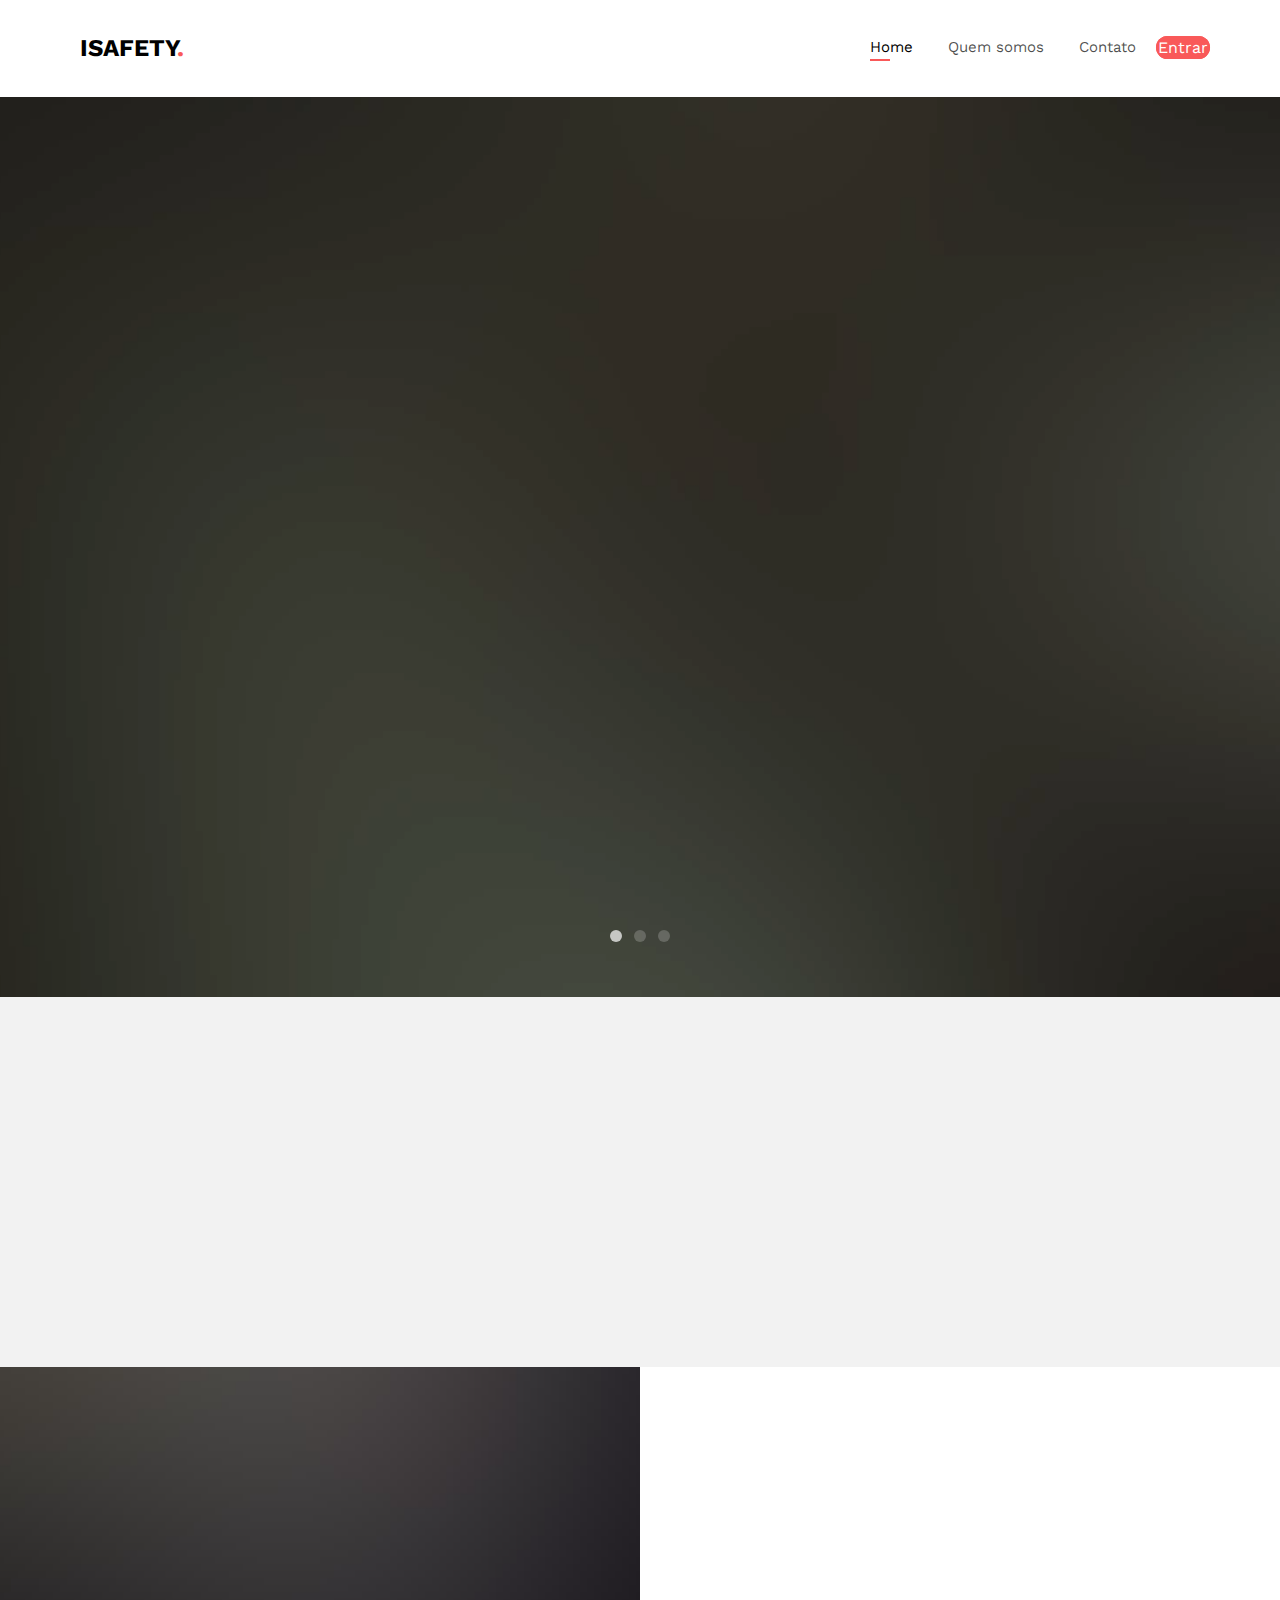
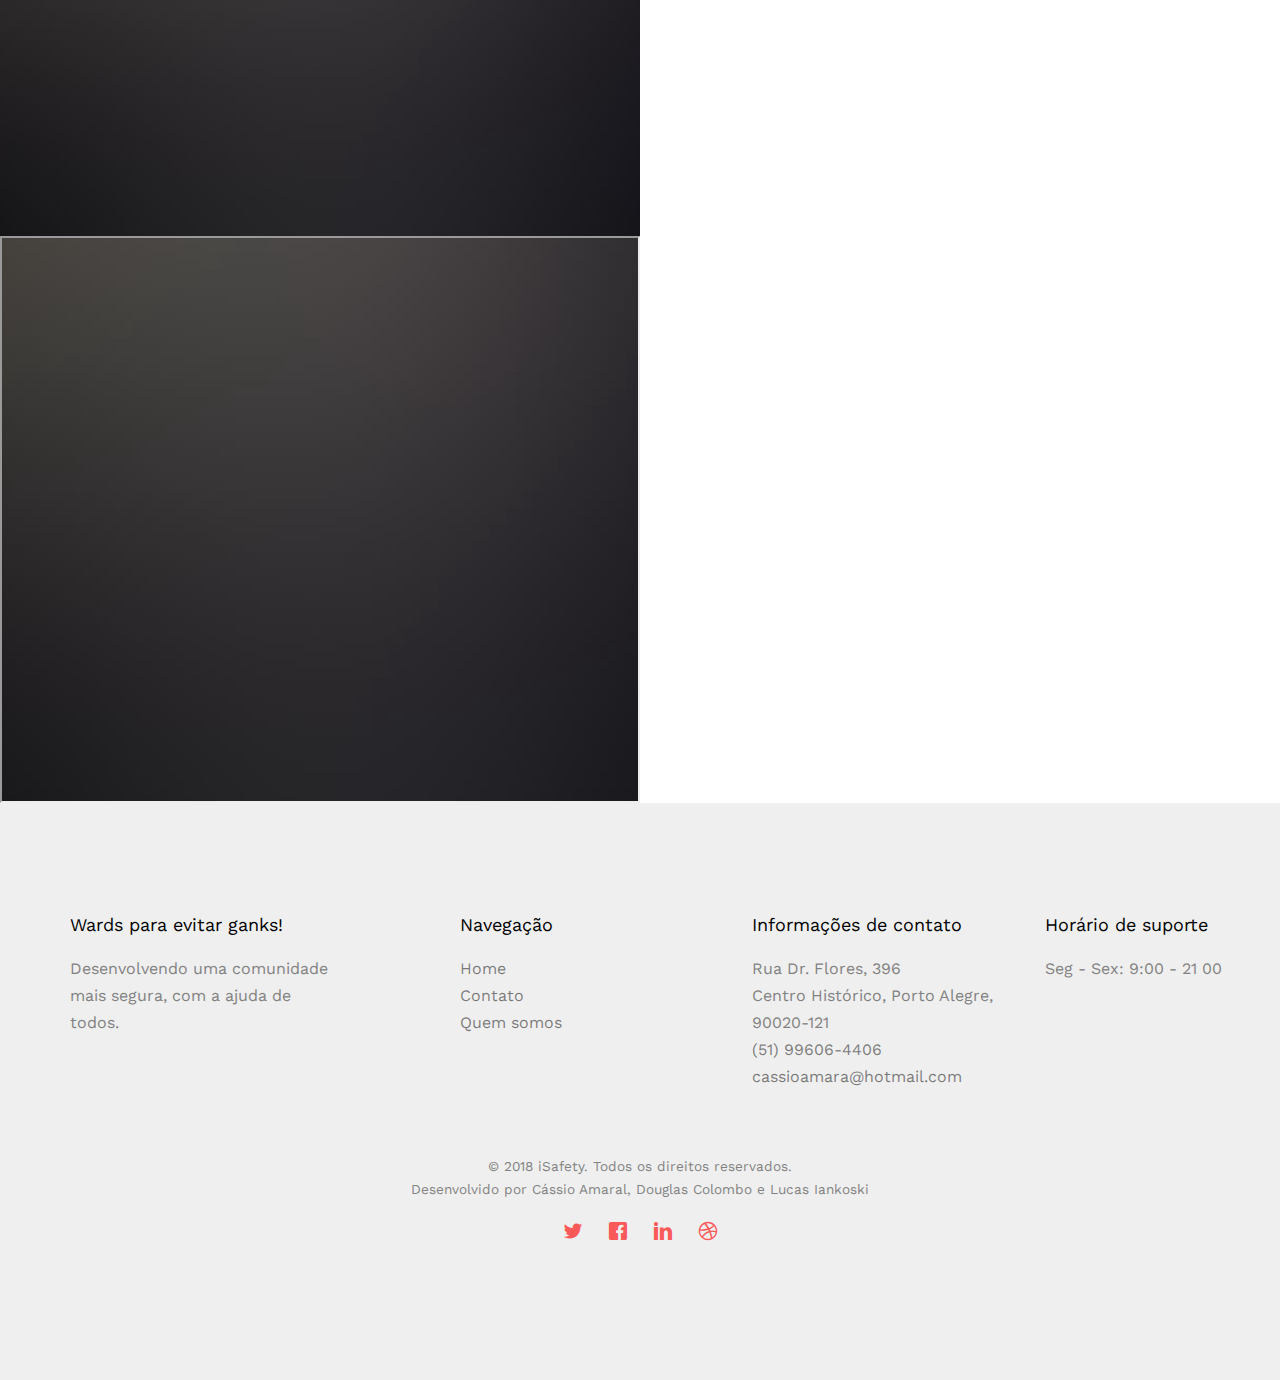
<file: index.html>
<!DOCTYPE HTML>
<html>
	<head>
	<meta charset="utf-8">
	<meta http-equiv="X-UA-Compatible" content="IE=edge">
	<title>iSafety</title>
	<meta name="viewport" content="width=device-width, initial-scale=1">
	<meta name="description" content="Free HTML5 Website Template by FreeHTML5.co" />
	<meta name="keywords" content="segurança, aplicativo, assaltos, furtos, roubos, polícia, registro" />
	<meta name="author" content="Cássio Amaral, Douglas Colombo e Lucas Iankoski" />


  	<!-- Facebook and Twitter integration -->
	<meta property="og:title" content=""/>
	<meta property="og:image" content=""/>
	<meta property="og:url" content=""/>
	<meta property="og:site_name" content=""/>
	<meta property="og:description" content=""/>
	<meta name="twitter:title" content="" />
	<meta name="twitter:image" content="" />
	<meta name="twitter:url" content="" />
	<meta name="twitter:card" content="" />

	<link href="https://fonts.googleapis.com/css?family=Work+Sans:300,400,500,700,800" rel="stylesheet">
	
	<!-- Animate.css -->
	<link rel="stylesheet" href="css/animate.css">
	<!-- Icomoon Icon Fonts-->
	<link rel="stylesheet" href="css/icomoon.css">
	<!-- Bootstrap  -->
	<link rel="stylesheet" href="css/bootstrap.css">

	<!-- Magnific Popup -->
	<link rel="stylesheet" href="css/magnific-popup.css">

	<!-- Owl Carousel  -->
	<link rel="stylesheet" href="css/owl.carousel.min.css">
	<link rel="stylesheet" href="css/owl.theme.default.min.css">
	<!-- Flexslider  -->
	<link rel="stylesheet" href="css/flexslider.css">

	<!-- Theme style  -->
	<link rel="stylesheet" href="css/style.css">

	<!-- Modernizr JS -->
	<script src="js/modernizr-2.6.2.min.js"></script>
	<!-- FOR IE9 below -->
	<!--[if lt IE 9]>
	<script src="js/respond.min.js"></script>
	<![endif]-->
	<script src="js/login.js"></script>
	<link rel="stylesheet" href="css/login.css">

	</head>
	<body>
		
<div class="modal fade" id="myModal" tabindex="-1" role="dialog" aria-labelledby="myLargeModalLabel"
    aria-hidden="true">
    <div class="modal-dialog modal-lg">
        <div class="modal-content">
            <div class="modal-header">
                <button type="button" class="close" data-dismiss="modal" aria-hidden="true">
                    ×</button>
                <h4 class="modal-title" id="myModalLabel">
                    Entrar/Cadastrar</h4>
            </div>
            <div class="modal-body">
                <div class="row">
                    <div class="col-md-8" style="border-right: 1px dotted #C2C2C2;padding-right: 30px;">
                        <!-- Nav tabs -->
                        <ul class="nav nav-tabs">
                            <li class="active"><a href="#Login" data-toggle="tab">Entrar</a></li>
                            <li><a href="#Registration" data-toggle="tab">Cadastrar</a></li>
                        </ul>
                        <!-- Tab panes -->
                        <div class="tab-content">
                            <div class="tab-pane active" id="Login">
                                <form role="form" class="form-horizontal">
                                <div class="form-group">
                                    <label for="email" class="col-sm-2 control-label">
                                        CPF</label>
                                    <div class="col-sm-10">
                                        <input type="text" class="form-control" id="email1" placeholder="000.000.000-50" />
                                    </div>
                                </div>
                                <div class="form-group">
                                    <label for="exampleInputPassword1" class="col-sm-2 control-label">
                                        Senha</label>
                                    <div class="col-sm-10">
                                        <input type="Password" class="form-control" id="exampleInputPassword1" placeholder="******" />
                                    </div>
                                </div>
                                <div class="row">
                                    <div class="col-sm-2">
                                    </div>
                                    <div class="col-sm-10">
                                       <button type="submit" class="btn btn-primary btn-sm"> <a style="color: white;" href="practice.php">Acessar</a></button>
                                        <a href="javascript:;">Esqueceu sua senha?</a>
                                    </div>
                                </div>
                                </form>
                            </div>
                            <div class="tab-pane" id="Registration">
                                <form role="form" class="form-horizontal">
                                <div class="form-group">
                                    <label for="email" class="col-sm-2 control-label">
                                        Nome</label>
                                    <div class="col-sm-10">
                                        <div class="row">
                                            <div class="col-md-3">
                                                <select class="form-control">
                                                    <option>Sr.</option>
                                                    <option>Sra.</option>                  
                                                </select>
                                            </div>
                                            <div class="col-md-9">
                                                <input type="text" class="form-control" placeholder="Nome" />
                                            </div>
                                        </div>
                                    </div>
                                </div>
                                <div class="form-group">
                                    <label for="email" class="col-sm-2 control-label">
                                        E-mail</label>
                                    <div class="col-sm-10">
                                        <input type="email" class="form-control" id="email" placeholder="isafety@contato.com.br" />
                                    </div>
                                </div>
                                <div class="form-group">
                                    <label for="mobile" class="col-sm-2 control-label">
                                        CPF</label>
                                    <div class="col-sm-10">
                                        <input type="CPF" class="form-control" id="mobile" placeholder="000.000.000-50" />
                                    </div>
                                </div>
                                <div class="form-group">
                                    <label for="password" class="col-sm-2 control-label">
                                        Senha</label>
                                    <div class="col-sm-10">
                                        <input type="password" class="form-control" id="password" placeholder="******" />
                                    </div>
                                </div>
                                <div class="row">
                                    <div class="col-sm-2">
                                    </div>
                                    <div class="col-sm-10">
                                        <button type="button" class="btn btn-primary btn-sm">
                                            Salvar	</button>
                                        <button type="button" class="btn btn-default btn-sm">
                                            Cancelar</button>
                                    </div>
                                </div>
                                </form>
                            </div>
                        </div>
                        <div id="OR" class="hidden-xs">
                            OU</div>
                    </div>
                    <div class="col-md-4">
                        <div class="row text-center sign-with">
                            <div class="col-md-12">
                                <h3>
                                    Entre utilizando</h3>
                            </div>
                            <div class="col-md-12">
                                <div class="btn-group btn-group-justified">
                                    <a href="#" class="btn btn-primary">Facebook</a> <a href="#" class="btn btn-danger">
                                        Google</a>
                                </div>
                            </div>
                        </div>
                    </div>
                </div>
            </div>
        </div>
    </div>
</div>
	
														<!-- Fim da tela de login/cadastro --->

	<div class="fh5co-loader"></div>
	
	<div id="page">
	<nav class="fh5co-nav" role="navigation">
		<div class="top-menu">
			<div class="container">
				<div class="row">
					<div class="col-xs-2">
						<div id="fh5co-logo"><a href="index.html">iSafety<span>.</span></a></div>
					</div>
					<div class="col-xs-10 text-right menu-1">
						<ul>
							<li class="active"><a href="index.html">Home</a></li>												
							<li><a href="about.html">Quem somos</a></li>
							<li><a href="contact.html">Contato</a></li>
							<li class="btn btn-primary" data-toggle="modal" data-target="#myModal">
  							  Entrar</button></li>
							
						</ul>
					</div>
				</div>
				
			</div>
		</div>
	</nav>

	<aside id="fh5co-hero" class="js-fullheight">
		<div class="flexslider js-fullheight">
			<ul class="slides">
		   	<li style="background-image: url(images/img_bg_1.jpg);">
		   		<div class="overlay-gradient"></div>
		   		<div class="container">
		   			<div class="row">
			   			<div class="col-md-8 col-md-offset-2 text-center js-fullheight slider-text">
			   				<div class="slider-text-inner">
			   					<h1>Soluções inteligentes</h1>
									<h2>Soluções para criar interações de informações </h2>
									<p><a class="btn btn-primary btn-lg" href="#">Começar agora!</a></p>
			   				</div>
			   			</div>
			   		</div>
		   		</div>
		   	</li>
		   	<li style="background-image: url(images/img_bg_2.jpg);">
		   		<div class="overlay-gradient"></div>
		   		<div class="container">
		   			<div class="row">
			   			<div class="col-md-8 col-md-offset-2 text-center js-fullheight slider-text">
			   				<div class="slider-text-inner">
			   					<h1>Colabore com a segurança</h1>
									<h2>Com o iSafety você pode ajudar à prevenir a sua segurança e a do próximo.</h2>
									<p><a class="btn btn-primary btn-lg btn-learn" href="#">Começar agora!</a></p>
			   				</div>
			   			</div>
			   		</div>
		   		</div>
		   	</li>
		   	<li style="background-image: url(images/img_bg_3.jpg);">
		   		<div class="overlay-gradient"></div>
		   		<div class="container">
		   			<div class="row">
			   			<div class="col-md-8 col-md-offset-2 text-center js-fullheight slider-text">
			   				<div class="slider-text-inner">
			   					<h1>Auxiliar os cidadãos</h1>
									<h2>Junte-se ao iSafety para um caminho com mais informação e segurança</h2>
									<p><a class="btn btn-primary btn-lg btn-learn" href="#">Começar agora!</a></p>
			   				</div>
			   			</div>
			   		</div>
		   		</div>
		   	</li>		   	
		  	</ul>
	  	</div>
	</aside>
	

	<div id="fh5co-counter" class="fh5co-counters fh5co-bg-section">
		<div class="container">
			<div class="row">
				<div class="col-md-3 text-center animate-box">
					<span class="icon"><i class="icon-user"></i></span>
					<span class="fh5co-counter js-counter" data-from="0" data-to="3" data-speed="2500" data-refresh-interval="50"></span>
					<span class="fh5co-counter-label">Usuários</span>
				</div>
				<div class="col-md-3 text-center animate-box">
					<span class="icon"><i class="icon-speech-bubble"></i></span>
					<span class="fh5co-counter js-counter" data-from="0" data-to="22" data-speed="2500" data-refresh-interval="50"></span>
					<span class="fh5co-counter-label">Registros</span>
				</div>
				<div class="col-md-3 text-center animate-box">
					<span class="icon"><i class="icon-trophy"></i></span>
					<span class="fh5co-counter js-counter" data-from="0" data-to="2" data-speed="2500" data-refresh-interval="50"></span>
					<span class="fh5co-counter-label">Municípios</span>
				</div>
				<div class="col-md-3 text-center animate-box">
					<span class="icon"><i class="icon-users"></i></span>
					<span class="fh5co-counter js-counter" data-from="0" data-to="5" data-speed="2500" data-refresh-interval="50"></span>
					<span class="fh5co-counter-label">Recomendações</span>
				</div>
			</div>
		</div>
	</div>

	<div id="fh5co-content">
		<div class="video fh5co-video" style="background-image: url(images/video.jpg);">
			

			<div class="overlay"></div>
		</div>
		<div class="choose animate-box">
			<div class="fh5co-heading">
				<h2>Por que utilizar o iSafe?</h2>
				<p>Sistema altamento preparado para auxiliar na segurança do seu dia-a-dia. Dinâmico e integrado, visando sempre disponibilizar informações das ocorrências ao seu redor. </p>
			</div>
			<div class="progress">
				<div class="progress-bar progress-bar-striped active" role="progressbar" aria-valuenow="50" aria-valuemin="0" aria-valuemax="100" style="width:50%">
				Adaptação 50%
				</div>
			</div>
			<div class="progress">
				<div class="progress-bar progress-bar-striped active" role="progressbar" aria-valuenow="50" aria-valuemin="0" aria-valuemax="100" style="width:80%">
				Aceitação do público 80%
				</div>
			</div>
			<div class="progress">
				<div class="progress-bar progress-bar-striped active" role="progressbar" aria-valuenow="50" aria-valuemin="0" aria-valuemax="100" style="width:70%">
				Usabilidade dentre usuários 70%
				</div>
			</div>
			<div class="progress">
				<div class="progress-bar progress-bar-striped active" role="progressbar" aria-valuenow="50" aria-valuemin="0" aria-valuemax="100" style="width:40%">
				Recomendações pós uso 40%
				</div>
			</div>
		</div>
	</div>

	
	
	

	<div id="fh5co-consult"> <!-- Div que unifica parte escura e o FALE CONOSCO-->
		<div class="video fh5co-video" style="background-image: url(images/video.jpg);">
			

			<div class="overlay"><iframe src="https://www.google.com/maps/embed?pb=!1m18!1m12!1m3!1d3454.212759237893!2d-51.22678568534208!3d-30.03075343759941!2m3!1f0!2f0!3f0!3m2!1i1024!2i768!4f13.1!3m3!1m2!1s0x951979063bccf2cb%3A0xaa8f323fe7072ee9!2sAlcides+Maya+-+Faculdade+e+Escola+T%C3%A9cnica!5e0!3m2!1spt-BR!2sbr!4v1540254436769" width="100%" height="100%" frameborder="1" style="border:20" allowfullscreen></iframe></div>
		
		
			</div>

		<div class="choose animate-box">

			<div class="fh5co-heading">
				<h2 style="text-align: center";>Fale conocosco</h2>
			</div>

			<form action="#">
				<div class="row form-group">
					<div class="col-md-6">
						<!-- <label for="fname">First Name</label> -->
						<input type="text" id="fname" class="form-control" placeholder="Nome">
					</div>
					<div class="col-md-6">
						<!-- <label for="lname">Last Name</label> -->
						<input type="text" id="lname" class="form-control" placeholder="Sobrenome">
					</div>
				</div>

				<div class="row form-group">
					<div class="col-md-12">
						<!-- <label for="email">Email</label> -->
						<input type="text" id="email" class="form-control" placeholder="E-mail">
					</div>
				</div>

				<div class="row form-group">
					<div class="col-md-12">
						<!-- <label for="subject">Subject</label> -->
						<input type="text" id="subject" class="form-control" placeholder="Assunto da sua mensagem">
					</div>
				</div>

				<div class="row form-group">
					<div class="col-md-12">
						<!-- <label for="message">Message</label> -->
						<textarea name="message" id="message" cols="30" rows="2" class="form-control" placeholder="Diga algo para nós"></textarea>
					</div>
				</div>
				<div class="form-group">
					<input type="submit" value="Enviar" class="btn btn-primary">
				</div>

			</form>	
		</div>
	</div>
</div>

	

	

	<footer id="fh5co-footer" role="contentinfo">
		<div class="container">
			<div class="row row-pb-md">
				<div class="col-md-3 fh5co-widget">
					<h4>Wards para evitar ganks!</h4>
					<p>Desenvolvendo uma comunidade mais segura, com a ajuda de todos.</p>
				</div>
				<div class="col-md-3 col-md-push-1">
					<h4>Navegação</h4>
					<ul class="fh5co-footer-links">
						<li><a href="index.html">Home</a></li>
						<li><a href="contact.html">Contato</a></li>						
						<li><a href="about.html">Quem somos</a></li>
					</ul>
				</div>

				<div class="col-md-3 col-md-push-1">
					<h4>Informações de contato</h4>
					<ul class="fh5co-footer-links">
						<li>Rua Dr. Flores, 396 <br> Centro Histórico, Porto Alegre, 90020-121</li>
						<li><a href="tel://1234567920">(51) 99606-4406</a></li>
						<li><a href="mailto:info@yoursite.com">cassioamara@hotmail.com</a></li>
						
					</ul>
				</div>

				<div class="col-md-3 col-md-push-1">
					<h4>Horário de suporte</h4>
					<ul class="fh5co-footer-links">
						<li>Seg - Sex: 9:00 - 21 00</li>
						
					</ul>
				</div>

			</div>

			<div class="row copyright">
				<div class="col-md-12 text-center">
					<p>
						<small class="block">&copy; 2018 iSafety. Todos os direitos reservados.</small> 
						<small class="block">Desenvolvido por Cássio Amaral, Douglas Colombo e Lucas Iankoski</a></small>
					</p>
					<p>
						<ul class="fh5co-social-icons">
							<li><a href="#"><i class="icon-twitter"></i></a></li>
							<li><a href="#"><i class="icon-facebook"></i></a></li>
							<li><a href="#"><i class="icon-linkedin"></i></a></li>
							<li><a href="#"><i class="icon-dribbble"></i></a></li>
						</ul>
					</p>
				</div>
			</div>

		</div>
	</footer>
	</div>

	<div class="gototop js-top">
		<a href="#" class="js-gotop"><i class="icon-arrow-up"></i></a>
	</div>
	
	<!-- jQuery -->
	<script src="js/jquery.min.js"></script>
	<!-- jQuery Easing -->
	<script src="js/jquery.easing.1.3.js"></script>
	<!-- Bootstrap -->
	<script src="js/bootstrap.min.js"></script>
	<!-- Waypoints -->
	<script src="js/jquery.waypoints.min.js"></script>
	<!-- Stellar Parallax -->
	<script src="js/jquery.stellar.min.js"></script>
	<!-- Carousel -->
	<script src="js/owl.carousel.min.js"></script>
	<!-- Flexslider -->
	<script src="js/jquery.flexslider-min.js"></script>
	<!-- countTo -->
	<script src="js/jquery.countTo.js"></script>
	<!-- Magnific Popup -->
	<script src="js/jquery.magnific-popup.min.js"></script>
	<script src="js/magnific-popup-options.js"></script>
	<!-- Main -->
	<script src="js/main.js"></script>

	</body>
</html>
</file>
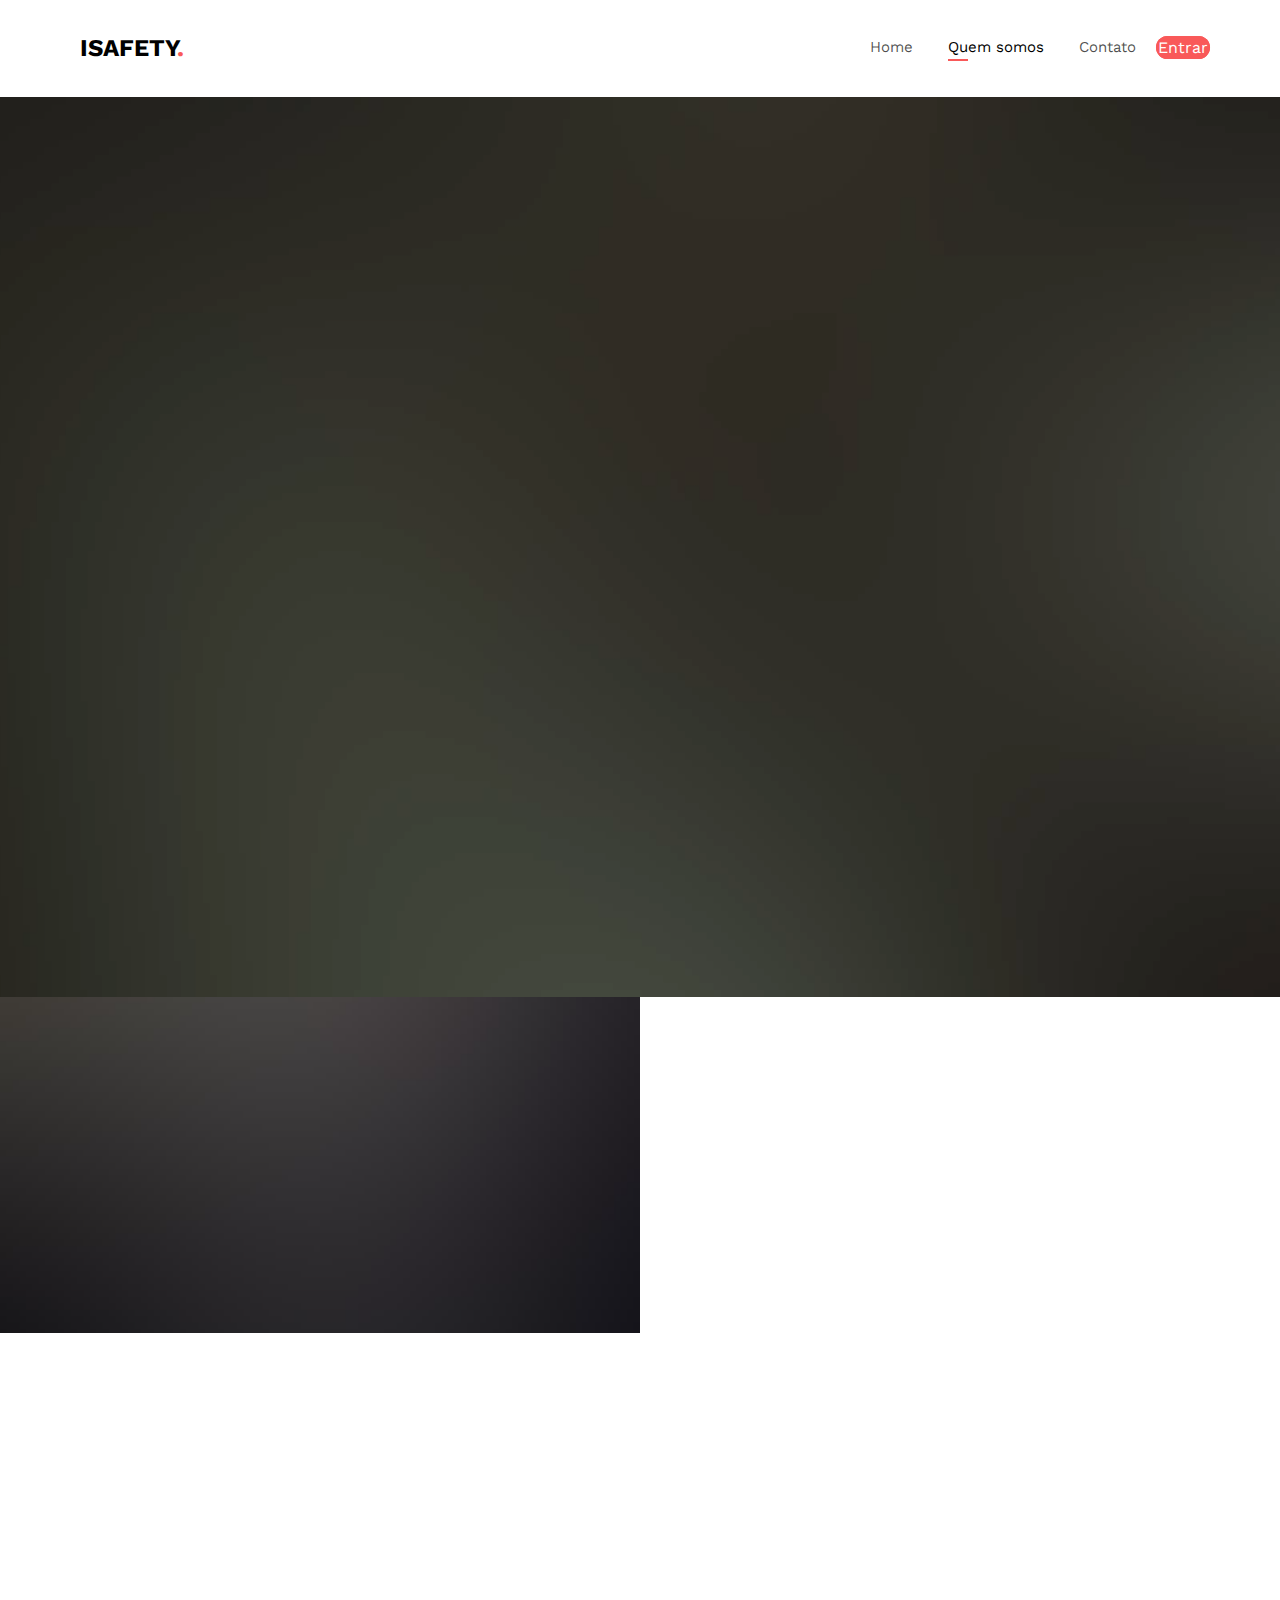
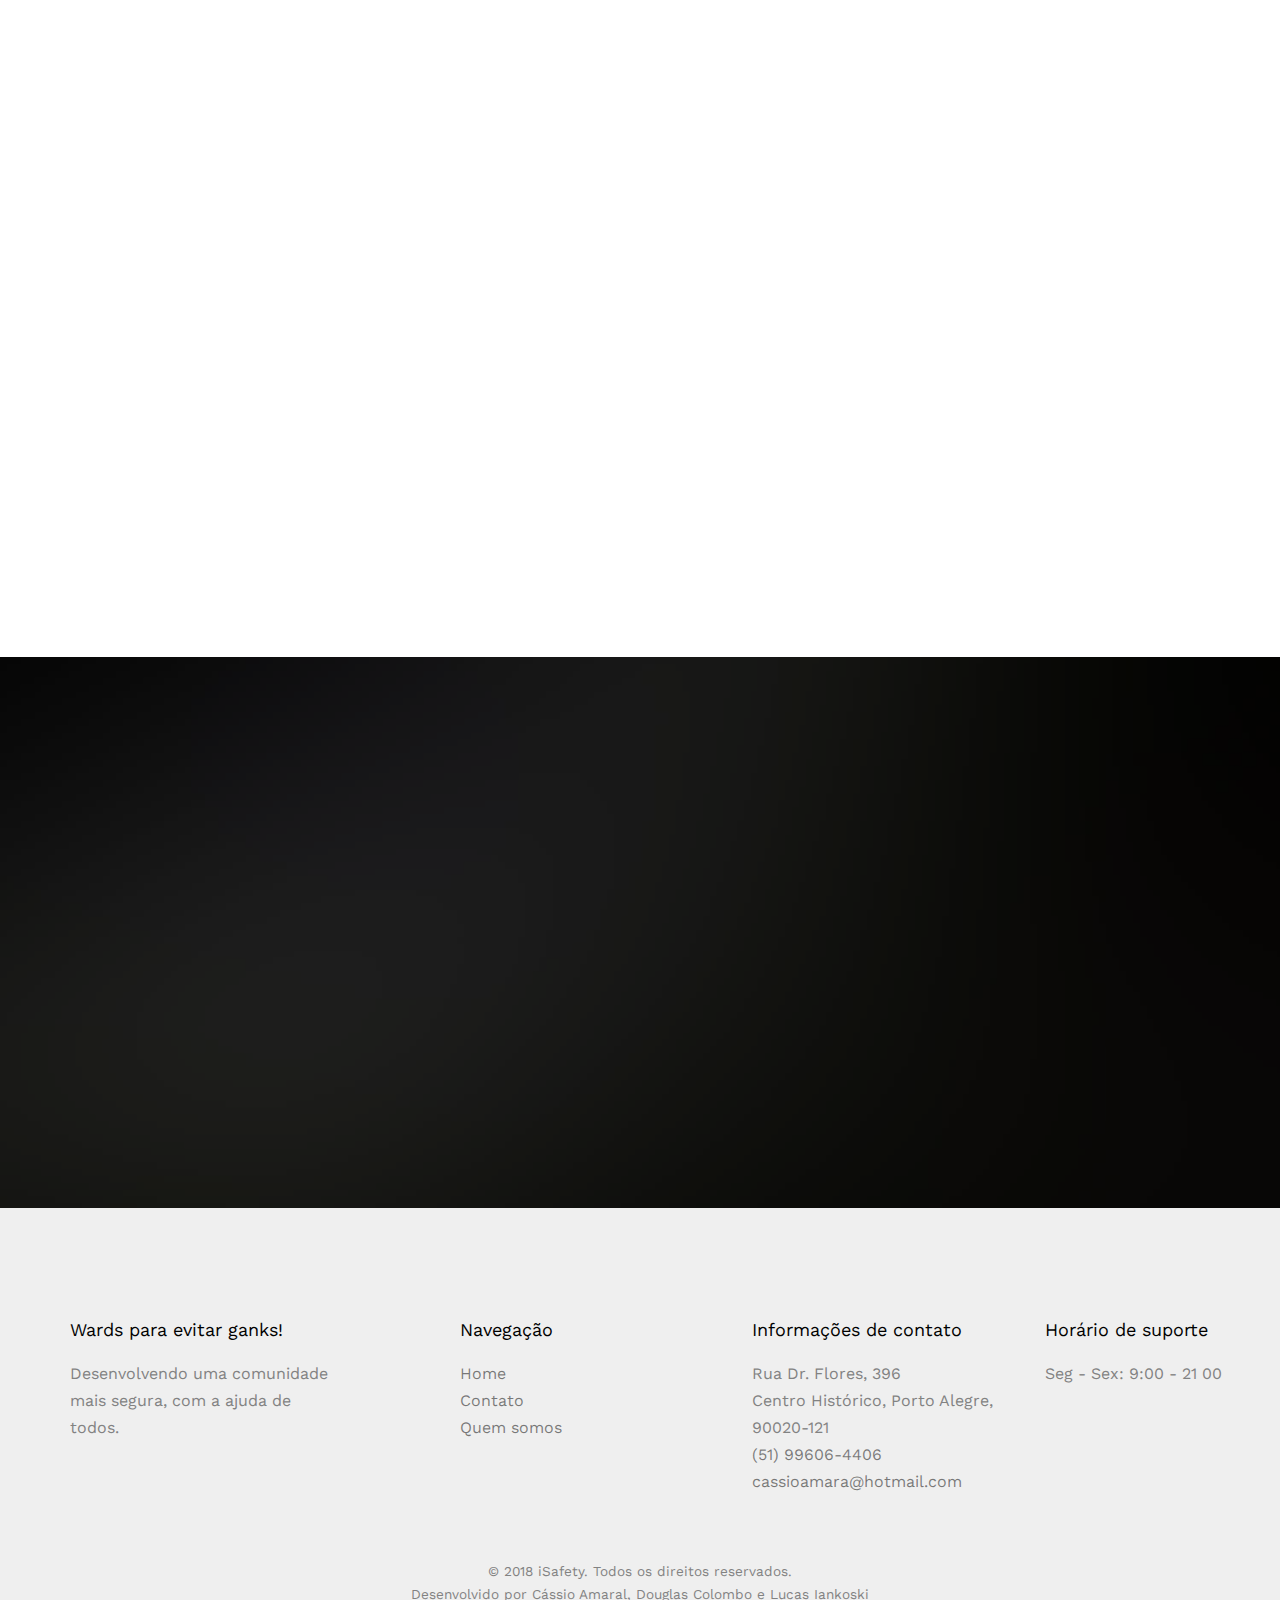
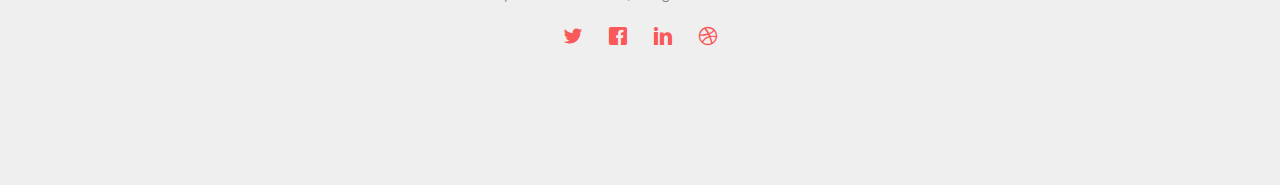
<file: about.html>
<!DOCTYPE HTML>
<html>
	<head>
	<meta charset="utf-8">
	<meta http-equiv="X-UA-Compatible" content="IE=edge">
	<title>Quem somos?</title>
	<meta name="viewport" content="width=device-width, initial-scale=1">
	<meta name="description" content="Free HTML5 Website Template by FreeHTML5.co" />
	<meta name="keywords" content="segurança, aplicativo, assaltos, furtos, roubos, polícia, registro" />
	<meta name="author" content="Cássio Amaral, Douglas Colombo e Lucas Iankoski" />

	
  	<!-- Facebook and Twitter integration -->
	<meta property="og:title" content=""/>
	<meta property="og:image" content=""/>
	<meta property="og:url" content=""/>
	<meta property="og:site_name" content=""/>
	<meta property="og:description" content=""/>
	<meta name="twitter:title" content="" />
	<meta name="twitter:image" content="" />
	<meta name="twitter:url" content="" />
	<meta name="twitter:card" content="" />

	<link href="https://fonts.googleapis.com/css?family=Work+Sans:300,400,500,700,800" rel="stylesheet">
	
	<!-- Animate.css -->
	<link rel="stylesheet" href="css/animate.css">
	<!-- Icomoon Icon Fonts-->
	<link rel="stylesheet" href="css/icomoon.css">
	<!-- Bootstrap  -->
	<link rel="stylesheet" href="css/bootstrap.css">

	<!-- Magnific Popup -->
	<link rel="stylesheet" href="css/magnific-popup.css">

	<!-- Owl Carousel  -->
	<link rel="stylesheet" href="css/owl.carousel.min.css">
	<link rel="stylesheet" href="css/owl.theme.default.min.css">
	<!-- Flexslider  -->
	<link rel="stylesheet" href="css/flexslider.css">

	<!-- Theme style  -->
	<link rel="stylesheet" href="css/style.css">

	<!-- Modernizr JS -->
	<script src="js/modernizr-2.6.2.min.js"></script>
	<!-- FOR IE9 below -->
	<!--[if lt IE 9]>
	<script src="js/respond.min.js"></script>
	<![endif]-->
	<script src="js/login.js"></script>
	<link rel="stylesheet" href="css/login.css">

	</head>
	<body>
		
<div class="modal fade" id="myModal" tabindex="-1" role="dialog" aria-labelledby="myLargeModalLabel"
    aria-hidden="true">
    <div class="modal-dialog modal-lg">
        <div class="modal-content">
            <div class="modal-header">
                <button type="button" class="close" data-dismiss="modal" aria-hidden="true">
                    ×</button>
                <h4 class="modal-title" id="myModalLabel">
                    Entrar/Cadastrar</h4>
            </div>
            <div class="modal-body">
                <div class="row">
                    <div class="col-md-8" style="border-right: 1px dotted #C2C2C2;padding-right: 30px;">
                        <!-- Nav tabs -->
                        <ul class="nav nav-tabs">
                            <li class="active"><a href="#Login" data-toggle="tab">Entrar</a></li>
                            <li><a href="#Registration" data-toggle="tab">Cadastrar</a></li>
                        </ul>
                        <!-- Tab panes -->
                        <div class="tab-content">
                            <div class="tab-pane active" id="Login">
                                <form role="form" class="form-horizontal">
                                <div class="form-group">
                                    <label for="email" class="col-sm-2 control-label">
                                        CPF</label>
                                    <div class="col-sm-10">
                                        <input type="text" class="form-control" id="email1" placeholder="000.000.000-50" />
                                    </div>
                                </div>
                                <div class="form-group">
                                    <label for="exampleInputPassword1" class="col-sm-2 control-label">
                                        Senha</label>
                                    <div class="col-sm-10">
                                        <input type="Password" class="form-control" id="exampleInputPassword1" placeholder="******" />
                                    </div>
                                </div>
                                <div class="row">
                                    <div class="col-sm-2">
                                    </div>
                                    <div class="col-sm-10">
                                       <button type="submit" class="btn btn-primary btn-sm"> <a style="color: white;" href="practice.php">Acessar</a></button>
                                        <a href="javascript:;">Esqueceu sua senha?</a>
                                    </div>
                                </div>
                                </form>
                            </div>
                            <div class="tab-pane" id="Registration">
                                <form role="form" class="form-horizontal">
                                <div class="form-group">
                                    <label for="email" class="col-sm-2 control-label">
                                        Nome</label>
                                    <div class="col-sm-10">
                                        <div class="row">
                                            <div class="col-md-3">
                                                <select class="form-control">
                                                    <option>Sr.</option>
                                                    <option>Sra.</option>                  
                                                </select>
                                            </div>
                                            <div class="col-md-9">
                                                <input type="text" class="form-control" placeholder="Nome" />
                                            </div>
                                        </div>
                                    </div>
                                </div>
                                <div class="form-group">
                                    <label for="email" class="col-sm-2 control-label">
                                        E-mail</label>
                                    <div class="col-sm-10">
                                        <input type="email" class="form-control" id="email" placeholder="isafety@contato.com.br" />
                                    </div>
                                </div>
                                <div class="form-group">
                                    <label for="mobile" class="col-sm-2 control-label">
                                        CPF</label>
                                    <div class="col-sm-10">
                                        <input type="CPF" class="form-control" id="mobile" placeholder="000.000.000-50" />
                                    </div>
                                </div>
                                <div class="form-group">
                                    <label for="password" class="col-sm-2 control-label">
                                        Senha</label>
                                    <div class="col-sm-10">
                                        <input type="password" class="form-control" id="password" placeholder="******" />
                                    </div>
                                </div>
                                <div class="row">
                                    <div class="col-sm-2">
                                    </div>
                                    <div class="col-sm-10">
                                        <button type="button" class="btn btn-primary btn-sm">
                                            Salvar	</button>
                                        <button type="button" class="btn btn-default btn-sm">
                                            Cancelar</button>
                                    </div>
                                </div>
                                </form>
                            </div>
                        </div>
                        <div id="OR" class="hidden-xs">
                            OU</div>
                    </div>
                    <div class="col-md-4">
                        <div class="row text-center sign-with">
                            <div class="col-md-12">
                                <h3>
                                    Entre utilizando</h3>
                            </div>
                            <div class="col-md-12">
                                <div class="btn-group btn-group-justified">
                                    <a href="#" class="btn btn-primary">Facebook</a> <a href="#" class="btn btn-danger">
                                        Google</a>
                                </div>
                            </div>
                        </div>
                    </div>
                </div>
            </div>
        </div>
    </div>
</div>
	
														<!-- Fim da tela de login/cadastro --->

	<div class="fh5co-loader"></div>
	
	<div id="page">
	<nav class="fh5co-nav" role="navigation">
		<div class="top-menu">
			<div class="container">
				<div class="row">
					<div class="col-xs-2">
						<div id="fh5co-logo"><a href="index.html">iSafety<span>.</span></a></div>
					</div>
					<div class="col-xs-10 text-right menu-1">
						<ul>
							<li><a href="index.html">Home</a></li>												
							<li class="active"><a href="about.html">Quem somos</a></li>
							<li><a href="contact.html">Contato</a></li>
							<li class="btn btn-primary" data-toggle="modal" data-target="#myModal">
  							  Entrar</button></li>
							
						</ul>
					</div>
				</div>
				
			</div>
		</div>
	</nav>

	<aside id="fh5co-hero" class="js-fullheight">
		<div class="flexslider js-fullheight">
			<ul class="slides">
		   	<li style="background-image: url(images/img_bg_1.jpg);">
		   		<div class="overlay-gradient"></div>
		   		<div class="container">
		   			<div class="col-md-10 col-md-offset-1 text-center js-fullheight slider-text">
		   				<div class="slider-text-inner desc">
		   					<h2 class="heading-section">Sobre nós</h2>
		   					
		   				</div>
		   			</div>
		   		</div>
		   	</li>
		  	</ul>
	  	</div>
	</aside>
	<div id="fh5co-content">
		<div class="video fh5co-video" style="background-image: url(images/video.jpg);">			
			<div class="overlay"></div>
		</div>
		<div class="choose animate-box">
			<div class="fh5co-heading">
				<h2>iSafety</h2>
				<p>O <strong>iSafety</strong> é um sistema desenvolvido por três estudantes de programação do curso de técnico em informática. O software foi projetado com intuito de auxiliar na segurança de forma colaborativa. </p>
			</div>			
		</div>
	</div>

	<div id="fh5co-about">
		<div class="container">
			<div class="row animate-box">
				<div class="col-md-8 col-md-offset-2 text-center fh5co-heading">
					<h2>Desenvolvedores</h2>
					<p>Os principais projetistas por trás do desenvolvimento...</p>
				</div>
			</div>
			<div class="row">
				<div class="col-md-4 col-sm-4 text-center animate-box" data-animate-effect="fadeIn">
					<div class="fh5co-staff">
						<img src="images/cassio.jpeg" alt="Desculpe pelo transtorno! Uma equipe de macacos altamente treinados estão trabalhando para solucionar o problema.">
						<h3>Cássio Amaral</h3>
						<strong class="role">Estudante</strong>
						<p>Foca no objetivo de atuar diretamente como desenvolvedor back-end ou, também, como analista de testes e desenvolvimento de sistemas.</p>
						<ul class="fh5co-social-icons">
							<li><a href="https://www.facebook.com/cassio.amaral.9" target="_blank"><i class="icon-facebook"></i></a></li>
							<li><a href="#"><i class="icon-twitter"></i></a></li>
							<li><a href="#"><i class="icon-dribbble"></i></a></li>
							<li><a href="#"><i class="icon-github"></i></a></li>
						</ul>
					</div>
				</div>
				<div class="col-md-4 col-sm-4 text-center animate-box" data-animate-effect="fadeIn">
					<div class="fh5co-staff">
						<img src="images/douglas.jpeg" alt="Desculpe pelo transtorno! Uma equipe de macacos altamente treinados estão trabalhando para solucionar o problema.">
						<h3>Douglas Colombo</h3>
						<strong class="role">Estudante</strong>
						<p>Tem como objetivo ser programador Desktop, ou Web focando nas linguagens de front-end. Também obter um grande conhecimento de back-end e linguagens mobile.</p>
						<ul class="fh5co-social-icons">
							<li><a href="https://www.facebook.com/douglas.colombo.1" target="_blank"><i class="icon-facebook"></i></a></li>
							<li><a href="#"><i class="icon-twitter"></i></a></li>
							<li><a href="#"><i class="icon-dribbble"></i></a></li>
							<li><a href="#"><i class="icon-github"></i></a></li>
						</ul>
					</div>
				</div>
				<div class="col-md-4 col-sm-4 text-center animate-box" data-animate-effect="fadeIn">
					<div class="fh5co-staff">
						<img src="images/lucas.jpeg" alt="Desculpe pelo transtorno! Uma equipe de macacos altamente treinados estão trabalhando para solucionar o problema.">
						<h3>Lucas Iankoski</h3>
						<strong class="role">Estudante</strong>
						<p>Visa ser um desenvolvedor web, focando nas linguagens de front-end. Contudo, ao mesmo tempo, obter largo conhecimento em back-end, utilizando linguagem PHP.</p>
						<ul class="fh5co-social-icons">
							<li><a href="http://www.facebook.com.br/lucas.iankoski5" target="_blank"><i class="icon-facebook"></i></a></li>
							<li><a href="#"><i class="icon-twitter"></i></a></li>
							<li><a href="#"><i class="icon-dribbble"></i></a></li>
							<li><a href="http://www.github.com/LucasIankoski"><i class="icon-github"></i></a></li>
						</ul>
					</div>
				</div>
			</div>
		</div>
	</div>

	


	<div id="fh5co-started" style="background-image:url(images/img_bg_2.jpg);">
		<div class="overlay"></div>
		<div class="container">
			<div class="row animate-box">
				<div class="col-md-8 col-md-offset-2 text-center fh5co-heading">
					<h2>Dica de segurança</h2>
					<p>Não transite a pé ou em transporte coletivo portando somas elevadas, jóias ou outros valores. Se você achar que está sendo seguido(a), atravesse a rua ou entre em algum estabelecimento.</p>
				</div>
			</div>
			<div class="row animate-box">
				<div class="col-md-8 col-md-offset-2 text-center">
					<p><a href=http://www.policiacivil.rs.gov.br/lista/487/dicas-de-seguranca- target="_blank" class="btn btn-default btn-lg">Leia mais</a></p>
				</div>
			</div>
		</div>
	</div>

	<footer id="fh5co-footer" role="contentinfo">
		<div class="container">
			<div class="row row-pb-md">
				<div class="col-md-3 fh5co-widget">
					<h4>Wards para evitar ganks!</h4>
					<p>Desenvolvendo uma comunidade mais segura, com a ajuda de todos.</p>
				</div>
				<div class="col-md-3 col-md-push-1">
					<h4>Navegação</h4>
					<ul class="fh5co-footer-links">
						<li><a href="#">Home</a></li>
						<li><a href="contact.html">Contato</a></li>						
						<li><a href="#">Quem somos</a></li>
					</ul>
				</div>

				<div class="col-md-3 col-md-push-1">
					<h4>Informações de contato</h4>
					<ul class="fh5co-footer-links">
						<li>Rua Dr. Flores, 396 <br> Centro Histórico, Porto Alegre, 90020-121</li>
						<li><a href="tel://1234567920">(51) 99606-4406</a></li>
						<li><a href="mailto:info@yoursite.com">cassioamara@hotmail.com</a></li>
						
					</ul>
				</div>

				<div class="col-md-3 col-md-push-1">
					<h4>Horário de suporte</h4>
					<ul class="fh5co-footer-links">
						<li>Seg - Sex: 9:00 - 21 00</li>
						
					</ul>
				</div>

			</div>

			<div class="row copyright">
				<div class="col-md-12 text-center">
					<p>
						<small class="block">&copy; 2018 iSafety. Todos os direitos reservados.</small> 
						<small class="block">Desenvolvido por Cássio Amaral, Douglas Colombo e Lucas Iankoski</a></small>
					</p>
					<p>
						<ul class="fh5co-social-icons">
							<li><a href="#"><i class="icon-twitter"></i></a></li>
							<li><a href="#"><i class="icon-facebook"></i></a></li>
							<li><a href="#"><i class="icon-linkedin"></i></a></li>
							<li><a href="#"><i class="icon-dribbble"></i></a></li>
						</ul>
					</p>
				</div>
			</div>

		</div>
	</footer>
	</div>

	<div class="gototop js-top">
		<a href="#" class="js-gotop"><i class="icon-arrow-up"></i></a>
	</div>
	
	<!-- jQuery -->
	<script src="js/jquery.min.js"></script>
	<!-- jQuery Easing -->
	<script src="js/jquery.easing.1.3.js"></script>
	<!-- Bootstrap -->
	<script src="js/bootstrap.min.js"></script>
	<!-- Waypoints -->
	<script src="js/jquery.waypoints.min.js"></script>
	<!-- Stellar Parallax -->
	<script src="js/jquery.stellar.min.js"></script>
	<!-- Carousel -->
	<script src="js/owl.carousel.min.js"></script>
	<!-- Flexslider -->
	<script src="js/jquery.flexslider-min.js"></script>
	<!-- countTo -->
	<script src="js/jquery.countTo.js"></script>
	<!-- Magnific Popup -->
	<script src="js/jquery.magnific-popup.min.js"></script>
	<script src="js/magnific-popup-options.js"></script>
	<!-- Main -->
	<script src="js/main.js"></script>

	</body>
</html>
</file>
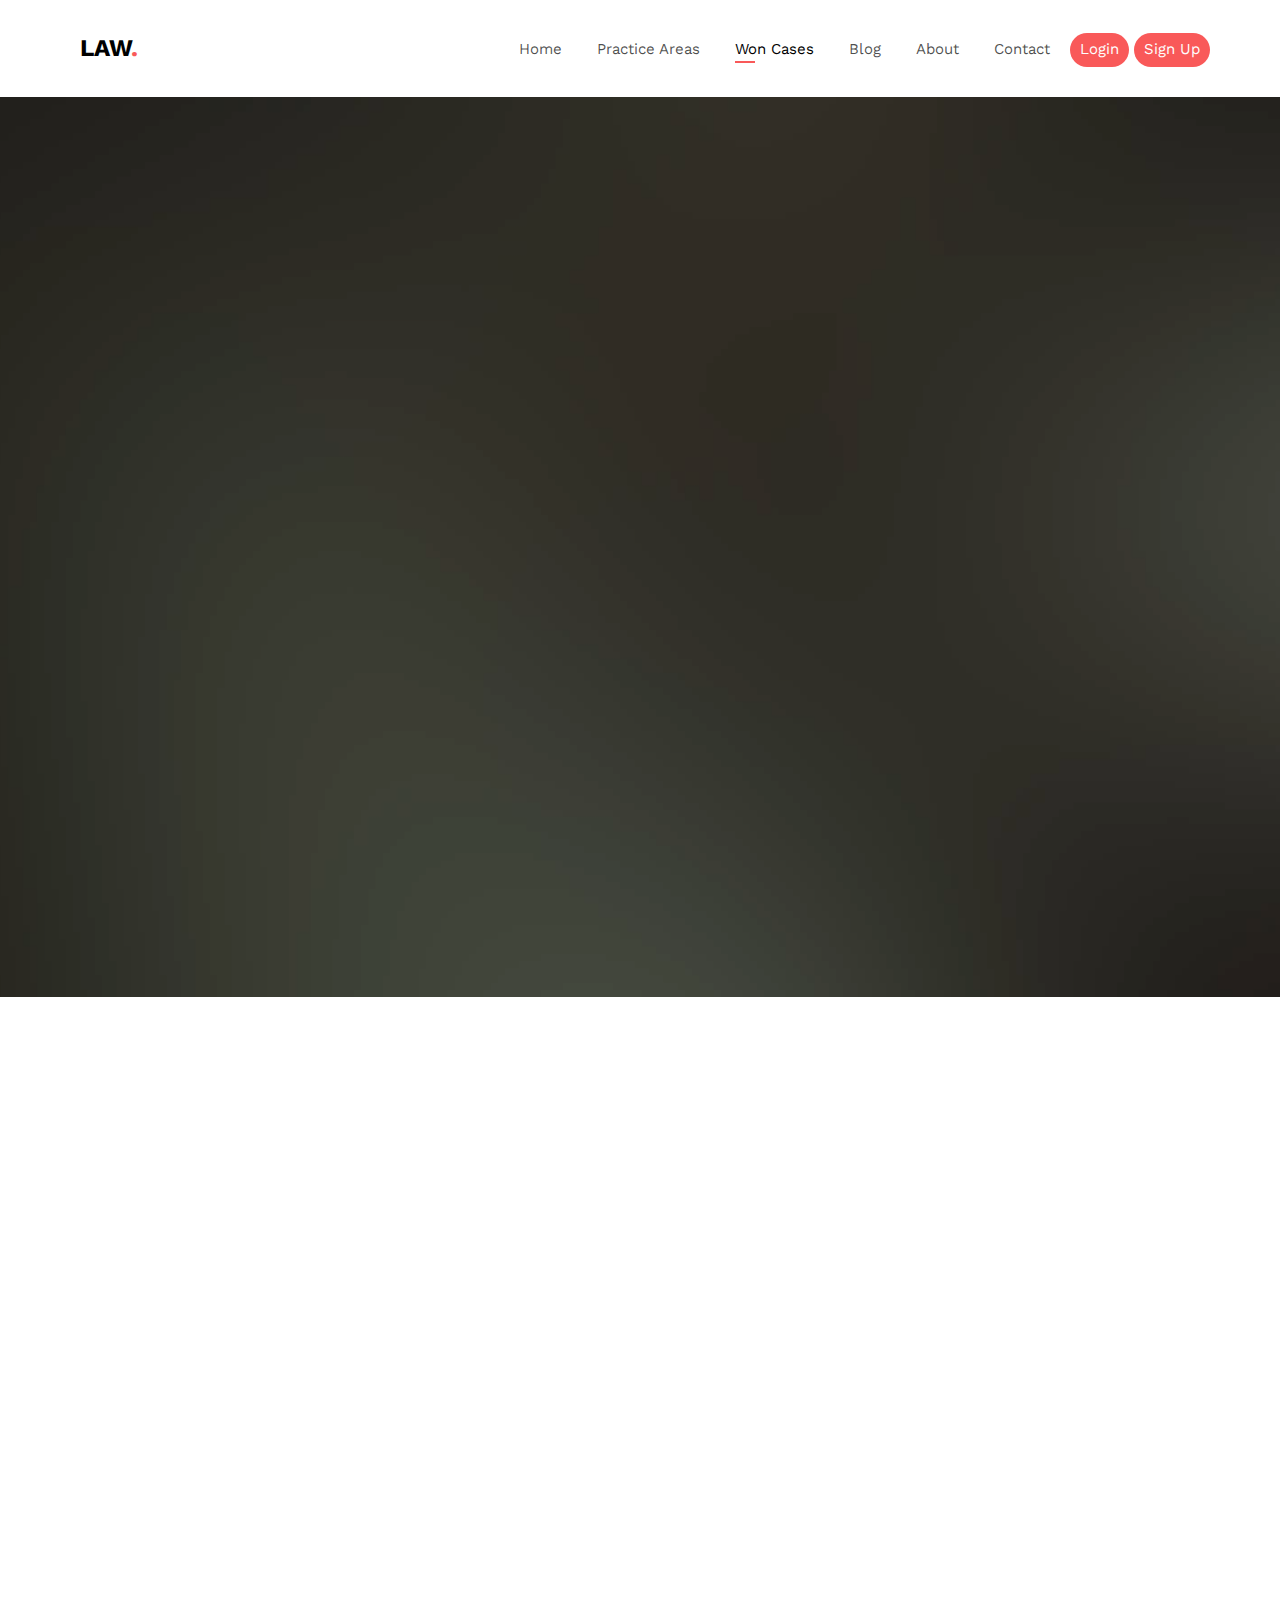
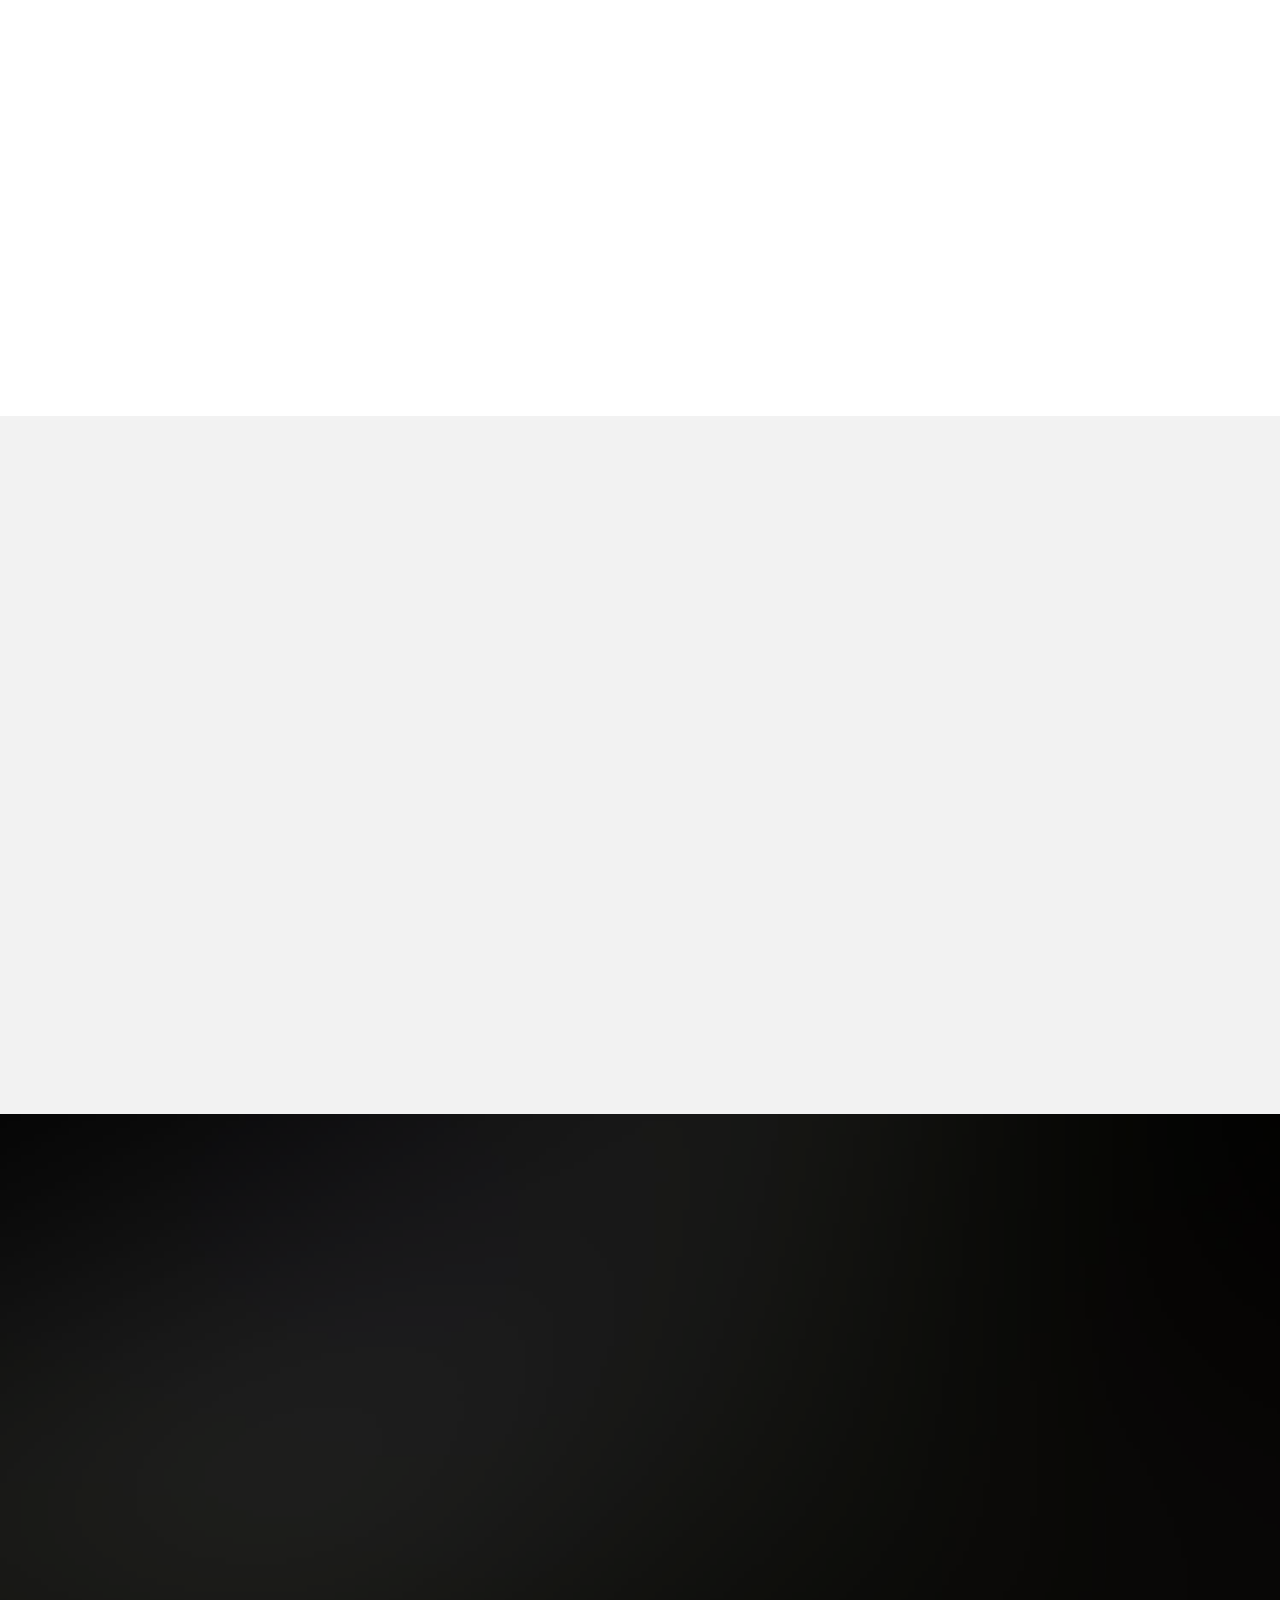
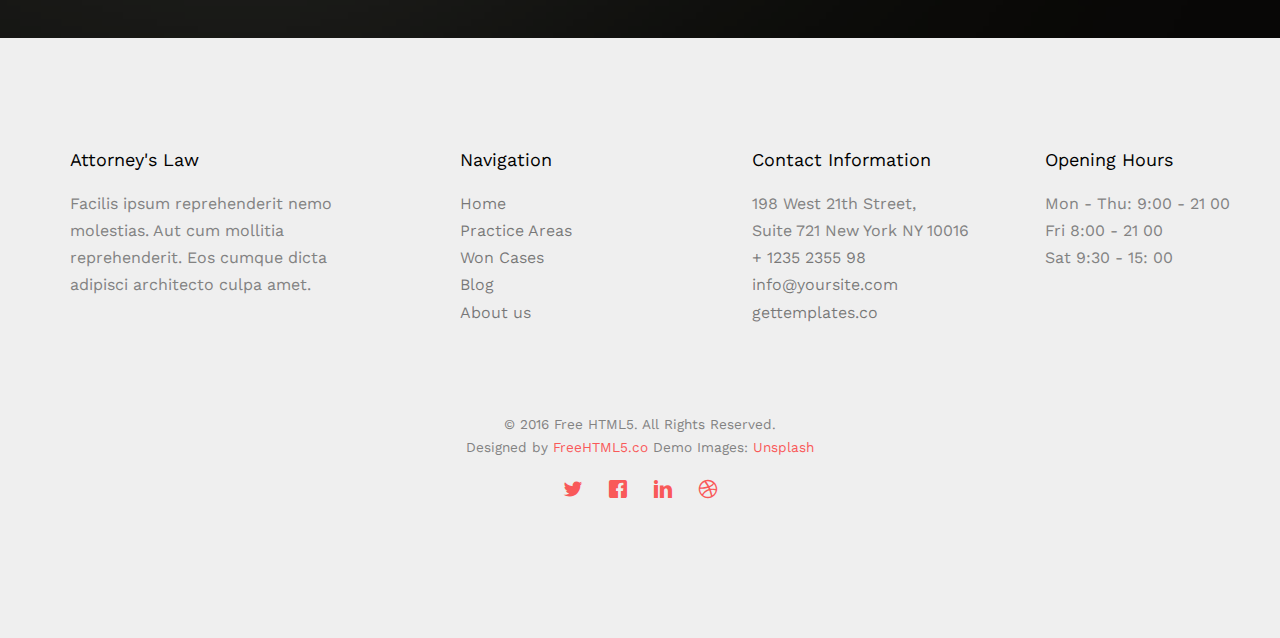
<file: won.html>
<!DOCTYPE HTML>
<html>
	<head>
	<meta charset="utf-8">
	<meta http-equiv="X-UA-Compatible" content="IE=edge">
	<title>Law &mdash; Free Website Template, Free HTML5 Template by freehtml5.co</title>
	<meta name="viewport" content="width=device-width, initial-scale=1">
	<meta name="description" content="Free HTML5 Website Template by FreeHTML5.co" />
	<meta name="keywords" content="free website templates, free html5, free template, free bootstrap, free website template, html5, css3, mobile first, responsive" />
	<meta name="author" content="FreeHTML5.co" />

	<!-- 
	//////////////////////////////////////////////////////

	FREE HTML5 TEMPLATE 
	DESIGNED & DEVELOPED by FreeHTML5.co
		
	Website: 		http://freehtml5.co/
	Email: 			info@freehtml5.co
	Twitter: 		http://twitter.com/fh5co
	Facebook: 		https://www.facebook.com/fh5co

	//////////////////////////////////////////////////////
	 -->

  	<!-- Facebook and Twitter integration -->
	<meta property="og:title" content=""/>
	<meta property="og:image" content=""/>
	<meta property="og:url" content=""/>
	<meta property="og:site_name" content=""/>
	<meta property="og:description" content=""/>
	<meta name="twitter:title" content="" />
	<meta name="twitter:image" content="" />
	<meta name="twitter:url" content="" />
	<meta name="twitter:card" content="" />

	<link href="https://fonts.googleapis.com/css?family=Work+Sans:300,400,500,700,800" rel="stylesheet">
	
	<!-- Animate.css -->
	<link rel="stylesheet" href="css/animate.css">
	<!-- Icomoon Icon Fonts-->
	<link rel="stylesheet" href="css/icomoon.css">
	<!-- Bootstrap  -->
	<link rel="stylesheet" href="css/bootstrap.css">

	<!-- Magnific Popup -->
	<link rel="stylesheet" href="css/magnific-popup.css">

	<!-- Owl Carousel  -->
	<link rel="stylesheet" href="css/owl.carousel.min.css">
	<link rel="stylesheet" href="css/owl.theme.default.min.css">
	<!-- Flexslider  -->
	<link rel="stylesheet" href="css/flexslider.css">

	<!-- Theme style  -->
	<link rel="stylesheet" href="css/style.css">

	<!-- Modernizr JS -->
	<script src="js/modernizr-2.6.2.min.js"></script>
	<!-- FOR IE9 below -->
	<!--[if lt IE 9]>
	<script src="js/respond.min.js"></script>
	<![endif]-->

	</head>
	<body>
		
	<div class="fh5co-loader"></div>
	
	<div id="page">
	<nav class="fh5co-nav" role="navigation">
		<div class="top-menu">
			<div class="container">
				<div class="row">
					<div class="col-xs-2">
						<div id="fh5co-logo"><a href="index.html">Law<span>.</span></a></div>
					</div>
					<div class="col-xs-10 text-right menu-1">
						<ul>
							<li><a href="index.html">Home</a></li>
							<li><a href="practice.html">Practice Areas</a></li>
							<li class="active"><a href="won.html">Won Cases</a></li>
							<li class="has-dropdown">
								<a href="blog.html">Blog</a>
								<ul class="dropdown">
									<li><a href="#">Cases</a></li>
									<li><a href="#">Won Cases</a></li>
									<li><a href="#">Criminal Law</a></li>
									<li><a href="#">Business Law</a></li>
								</ul>
							</li>
							<li><a href="about.html">About</a></li>
							<li><a href="contact.html">Contact</a></li>
							<li class="btn-cta"><a href="#"><span>Login</span></a></li>
							<li class="btn-cta"><a href="#"><span>Sign Up</span></a></li>
						</ul>
					</div>
				</div>
				
			</div>
		</div>
	</nav>

	<aside id="fh5co-hero" class="js-fullheight">
		<div class="flexslider js-fullheight">
			<ul class="slides">
		   	<li style="background-image: url(images/img_bg_1.jpg);">
		   		<div class="overlay-gradient"></div>
		   		<div class="container">
		   			<div class="col-md-10 col-md-offset-1 text-center js-fullheight slider-text">
		   				<div class="slider-text-inner desc">
		   					<h2 class="heading-section">Practicing Area</h2>
		   					<p class="fh5co-lead">Designed with <i class="icon-heart3"></i> by the fine folks at <a href="http://freehtml5.co" target="_blank">FreeHTML5.co</a></p>
		   				</div>
		   			</div>
		   		</div>
		   	</li>
		  	</ul>
	  	</div>
	</aside>

	<div id="fh5co-project">
		<div class="container">
			<div class="row animate-box">
				<div class="col-md-8 col-md-offset-2 text-center fh5co-heading">
					<h2>Won Cases</h2>
					<p>Dignissimos asperiores vitae velit veniam totam fuga molestias accusamus alias autem provident. Odit ab aliquam dolor eius.</p>
				</div>
			</div>
		</div>
		<div class="container">
			<div class="row">
				<div class="col-md-4 col-sm-6 text-center fh5co-project animate-box" data-animate-effect="fadeIn">
					<a href="#"><img src="images/project-1.jpg" alt="Free HTML5 Website Template by FreeHTML5.co" class="img-responsive">
						<h3>Business</h3>
						<span>CEO. Hon Doe</span>
					</a>
				</div>
				<div class="col-md-4 col-sm-6 text-center fh5co-project animate-box" data-animate-effect="fadeIn">
					<a href="#"><img src="images/project-2.jpg" alt="Free HTML5 Website Template by FreeHTML5.co" class="img-responsive">
						<h3>Legal Advice</h3>
						<span>Atty. John Doe</span>
					</a>
				</div>
				<div class="col-md-4 col-sm-6 text-center fh5co-project animate-box" data-animate-effect="fadeIn">
					<a href="#"><img src="images/project-3.jpg" alt="Free HTML5 Website Template by FreeHTML5.co" class="img-responsive">
						<h3>Read Bible</h3>
						<span>Ptr. Jhon Doe</span>
					</a>
				</div>
				<div class="col-md-4 col-sm-6 text-center fh5co-project animate-box" data-animate-effect="fadeIn">
					<a href="#"><img src="images/project-4.jpg" alt="Free HTML5 Website Template by FreeHTML5.co" class="img-responsive">
						<h3>Affidavit</h3>
						<span>Atty. Boo Doe</span>
					</a>
				</div>
				<div class="col-md-4 col-sm-6 text-center fh5co-project animate-box" data-animate-effect="fadeIn">
					<a href="#"><img src="images/project-5.jpg" alt="Free HTML5 Website Template by FreeHTML5.co" class="img-responsive">
						<h3>Sports</h3>
						<span>Atty. Smith D</span>
					</a>
				</div>
				<div class="col-md-4 col-sm-6 text-center fh5co-project animate-box" data-animate-effect="fadeIn">
					<a href="#"><img src="images/project-6.jpg" alt="Free HTML5 Website Template by FreeHTML5.co" class="img-responsive">
						<h3>Photography</h3>
						<span>Phtr. Arnt Tee</span>
					</a>
				</div>
			</div>
		</div>
	</div>

	<div id="fh5co-testimonial" class="fh5co-bg-section">
		<div class="container">
			<div class="row animate-box">
				<div class="col-md-6 col-md-offset-3 text-center fh5co-heading">
					<h2>Testimonials</h2>
				</div>
			</div>
			<div class="row">
				<div class="col-md-10 col-md-offset-1">
					<div class="row animate-box">
						<div class="owl-carousel owl-carousel-fullwidth">
							<div class="item">
								<div class="testimony-slide active text-center">
									<figure>
										<img src="images/user-1.jpg" alt="user">
									</figure>
									<span>Jean Doe, via <a href="#" class="twitter">Twitter</a></span>
									<blockquote>
										<p>&ldquo;Far far away, behind the word mountains, far from the countries Vokalia and Consonantia, there live the blind texts. Separated they live in Bookmarksgrove right at the coast of the Semantics, a large language ocean.&rdquo;</p>
									</blockquote>
								</div>
							</div>
							<div class="item">
								<div class="testimony-slide active text-center">
									<figure>
										<img src="images/user-1.jpg" alt="user">
									</figure>
									<span>John Doe, via <a href="#" class="twitter">Twitter</a></span>
									<blockquote>
										<p>&ldquo;Separated they live in Bookmarksgrove right at the coast of the Semantics, a large language ocean.&rdquo;</p>
									</blockquote>
								</div>
							</div>
							<div class="item">
								<div class="testimony-slide active text-center">
									<figure>
										<img src="images/user-1.jpg" alt="user">
									</figure>
									<span>John Doe, via <a href="#" class="twitter">Twitter</a></span>
									<blockquote>
										<p>&ldquo;Far from the countries Vokalia and Consonantia, there live the blind texts. Separated they live in Bookmarksgrove right at the coast of the Semantics, a large language ocean.&rdquo;</p>
									</blockquote>
								</div>
							</div>
						</div>
					</div>
				</div>
			</div>
		</div>
	</div>


	<div id="fh5co-started" style="background-image:url(images/img_bg_2.jpg);">
		<div class="overlay"></div>
		<div class="container">
			<div class="row animate-box">
				<div class="col-md-8 col-md-offset-2 text-center fh5co-heading">
					<h2>Legal Advice</h2>
					<p>We help people effectively fight their offenders back and successfully defend their own stand!</p>
				</div>
			</div>
			<div class="row animate-box">
				<div class="col-md-8 col-md-offset-2 text-center">
					<p><a href="#" class="btn btn-default btn-lg">Consultation</a></p>
				</div>
			</div>
		</div>
	</div>

	<footer id="fh5co-footer" role="contentinfo">
		<div class="container">
			<div class="row row-pb-md">
				<div class="col-md-3 fh5co-widget">
					<h4>Attorney's Law</h4>
					<p>Facilis ipsum reprehenderit nemo molestias. Aut cum mollitia reprehenderit. Eos cumque dicta adipisci architecto culpa amet.</p>
				</div>
				<div class="col-md-3 col-md-push-1">
					<h4>Navigation</h4>
					<ul class="fh5co-footer-links">
						<li><a href="#">Home</a></li>
						<li><a href="#">Practice Areas</a></li>
						<li><a href="#">Won Cases</a></li>
						<li><a href="#">Blog</a></li>
						<li><a href="#">About us</a></li>
					</ul>
				</div>

				<div class="col-md-3 col-md-push-1">
					<h4>Contact Information</h4>
					<ul class="fh5co-footer-links">
						<li>198 West 21th Street, <br> Suite 721 New York NY 10016</li>
						<li><a href="tel://1234567920">+ 1235 2355 98</a></li>
						<li><a href="mailto:info@yoursite.com">info@yoursite.com</a></li>
						<li><a href="http://gettemplates.co">gettemplates.co</a></li>
					</ul>
				</div>

				<div class="col-md-3 col-md-push-1">
					<h4>Opening Hours</h4>
					<ul class="fh5co-footer-links">
						<li>Mon - Thu: 9:00 - 21 00</li>
						<li>Fri 8:00 - 21 00</li>
						<li>Sat 9:30 - 15: 00</li>
					</ul>
				</div>

			</div>

			<div class="row copyright">
				<div class="col-md-12 text-center">
					<p>
						<small class="block">&copy; 2016 Free HTML5. All Rights Reserved.</small> 
						<small class="block">Designed by <a href="http://freehtml5.co/" target="_blank">FreeHTML5.co</a> Demo Images: <a href="http://unsplash.co/" target="_blank">Unsplash</a></small>
					</p>
					<p>
						<ul class="fh5co-social-icons">
							<li><a href="#"><i class="icon-twitter"></i></a></li>
							<li><a href="#"><i class="icon-facebook"></i></a></li>
							<li><a href="#"><i class="icon-linkedin"></i></a></li>
							<li><a href="#"><i class="icon-dribbble"></i></a></li>
						</ul>
					</p>
				</div>
			</div>

		</div>
	</footer>
	</div>

	<div class="gototop js-top">
		<a href="#" class="js-gotop"><i class="icon-arrow-up"></i></a>
	</div>
	
	<!-- jQuery -->
	<script src="js/jquery.min.js"></script>
	<!-- jQuery Easing -->
	<script src="js/jquery.easing.1.3.js"></script>
	<!-- Bootstrap -->
	<script src="js/bootstrap.min.js"></script>
	<!-- Waypoints -->
	<script src="js/jquery.waypoints.min.js"></script>
	<!-- Stellar Parallax -->
	<script src="js/jquery.stellar.min.js"></script>
	<!-- Carousel -->
	<script src="js/owl.carousel.min.js"></script>
	<!-- Flexslider -->
	<script src="js/jquery.flexslider-min.js"></script>
	<!-- countTo -->
	<script src="js/jquery.countTo.js"></script>
	<!-- Magnific Popup -->
	<script src="js/jquery.magnific-popup.min.js"></script>
	<script src="js/magnific-popup-options.js"></script>
	<!-- Main -->
	<script src="js/main.js"></script>

	</body>
</html>
</file>
<file: css/icomoon.css>
@font-face {
  font-family: 'icomoon';
  src:  url('../fonts/icomoon/icomoon.eot?6iuir');
  src:  url('../fonts/icomoon/icomoon.eot?6iuir#iefix') format('embedded-opentype'),
    url('../fonts/icomoon/icomoon.ttf?6iuir') format('truetype'),
    url('../fonts/icomoon/icomoon.woff?6iuir') format('woff'),
    url('../fonts/icomoon/icomoon.svg?6iuir#icomoon') format('svg');
  font-weight: normal;
  font-style: normal;
}

[class^="icon-"], [class*=" icon-"] {
  /* use !important to prevent issues with browser extensions that change fonts */
  font-family: 'icomoon' !important;
  speak: none;
  font-style: normal;
  font-weight: normal;
  font-variant: normal;
  text-transform: none;
  line-height: 1;

  /* Better Font Rendering =========== */
  -webkit-font-smoothing: antialiased;
  -moz-osx-font-smoothing: grayscale;
}

.icon-eye:before {
  content: "\e000";
}
.icon-paper-clip:before {
  content: "\e001";
}
.icon-mail:before {
  content: "\e002";
}
.icon-toggle:before {
  content: "\e003";
}
.icon-layout:before {
  content: "\e004";
}
.icon-link:before {
  content: "\e005";
}
.icon-bell:before {
  content: "\e006";
}
.icon-lock:before {
  content: "\e007";
}
.icon-unlock:before {
  content: "\e008";
}
.icon-ribbon:before {
  content: "\e009";
}
.icon-image:before {
  content: "\e010";
}
.icon-signal:before {
  content: "\e011";
}
.icon-target:before {
  content: "\e012";
}
.icon-clipboard:before {
  content: "\e013";
}
.icon-clock:before {
  content: "\e014";
}
.icon-watch:before {
  content: "\e015";
}
.icon-air-play:before {
  content: "\e016";
}
.icon-camera:before {
  content: "\e017";
}
.icon-video:before {
  content: "\e018";
}
.icon-disc:before {
  content: "\e019";
}
.icon-printer:before {
  content: "\e020";
}
.icon-monitor:before {
  content: "\e021";
}
.icon-server:before {
  content: "\e022";
}
.icon-cog:before {
  content: "\e023";
}
.icon-heart:before {
  content: "\e024";
}
.icon-paragraph:before {
  content: "\e025";
}
.icon-align-justify:before {
  content: "\e026";
}
.icon-align-left:before {
  content: "\e027";
}
.icon-align-center:before {
  content: "\e028";
}
.icon-align-right:before {
  content: "\e029";
}
.icon-book:before {
  content: "\e030";
}
.icon-layers:before {
  content: "\e031";
}
.icon-stack:before {
  content: "\e032";
}
.icon-stack-2:before {
  content: "\e033";
}
.icon-paper:before {
  content: "\e034";
}
.icon-paper-stack:before {
  content: "\e035";
}
.icon-search:before {
  content: "\e036";
}
.icon-zoom-in:before {
  content: "\e037";
}
.icon-zoom-out:before {
  content: "\e038";
}
.icon-reply:before {
  content: "\e039";
}
.icon-circle-plus:before {
  content: "\e040";
}
.icon-circle-minus:before {
  content: "\e041";
}
.icon-circle-check:before {
  content: "\e042";
}
.icon-circle-cross:before {
  content: "\e043";
}
.icon-square-plus:before {
  content: "\e044";
}
.icon-square-minus:before {
  content: "\e045";
}
.icon-square-check:before {
  content: "\e046";
}
.icon-square-cross:before {
  content: "\e047";
}
.icon-microphone:before {
  content: "\e048";
}
.icon-record:before {
  content: "\e049";
}
.icon-skip-back:before {
  content: "\e050";
}
.icon-rewind:before {
  content: "\e051";
}
.icon-play:before {
  content: "\e052";
}
.icon-pause:before {
  content: "\e053";
}
.icon-stop:before {
  content: "\e054";
}
.icon-fast-forward:before {
  content: "\e055";
}
.icon-skip-forward:before {
  content: "\e056";
}
.icon-shuffle:before {
  content: "\e057";
}
.icon-repeat:before {
  content: "\e058";
}
.icon-folder:before {
  content: "\e059";
}
.icon-umbrella:before {
  content: "\e060";
}
.icon-moon:before {
  content: "\e061";
}
.icon-thermometer:before {
  content: "\e062";
}
.icon-drop:before {
  content: "\e063";
}
.icon-sun:before {
  content: "\e064";
}
.icon-cloud:before {
  content: "\e065";
}
.icon-cloud-upload:before {
  content: "\e066";
}
.icon-cloud-download:before {
  content: "\e067";
}
.icon-upload:before {
  content: "\e068";
}
.icon-download:before {
  content: "\e069";
}
.icon-location:before {
  content: "\e070";
}
.icon-location-2:before {
  content: "\e071";
}
.icon-map:before {
  content: "\e072";
}
.icon-battery:before {
  content: "\e073";
}
.icon-head:before {
  content: "\e074";
}
.icon-briefcase:before {
  content: "\e075";
}
.icon-speech-bubble:before {
  content: "\e076";
}
.icon-anchor:before {
  content: "\e077";
}
.icon-globe:before {
  content: "\e078";
}
.icon-box:before {
  content: "\e079";
}
.icon-reload:before {
  content: "\e080";
}
.icon-share:before {
  content: "\e081";
}
.icon-marquee:before {
  content: "\e082";
}
.icon-marquee-plus:before {
  content: "\e083";
}
.icon-marquee-minus:before {
  content: "\e084";
}
.icon-tag:before {
  content: "\e085";
}
.icon-power:before {
  content: "\e086";
}
.icon-command:before {
  content: "\e087";
}
.icon-alt:before {
  content: "\e088";
}
.icon-esc:before {
  content: "\e089";
}
.icon-bar-graph:before {
  content: "\e090";
}
.icon-bar-graph-2:before {
  content: "\e091";
}
.icon-pie-graph:before {
  content: "\e092";
}
.icon-star:before {
  content: "\e093";
}
.icon-arrow-left:before {
  content: "\e094";
}
.icon-arrow-right:before {
  content: "\e095";
}
.icon-arrow-up:before {
  content: "\e096";
}
.icon-arrow-down:before {
  content: "\e097";
}
.icon-volume:before {
  content: "\e098";
}
.icon-mute:before {
  content: "\e099";
}
.icon-content-right:before {
  content: "\e100";
}
.icon-content-left:before {
  content: "\e101";
}
.icon-grid:before {
  content: "\e102";
}
.icon-grid-2:before {
  content: "\e103";
}
.icon-columns:before {
  content: "\e104";
}
.icon-loader:before {
  content: "\e105";
}
.icon-bag:before {
  content: "\e106";
}
.icon-ban:before {
  content: "\e107";
}
.icon-flag:before {
  content: "\e108";
}
.icon-trash:before {
  content: "\e109";
}
.icon-expand:before {
  content: "\e110";
}
.icon-contract:before {
  content: "\e111";
}
.icon-maximize:before {
  content: "\e112";
}
.icon-minimize:before {
  content: "\e113";
}
.icon-plus:before {
  content: "\e114";
}
.icon-minus:before {
  content: "\e115";
}
.icon-check:before {
  content: "\e116";
}
.icon-cross:before {
  content: "\e117";
}
.icon-move:before {
  content: "\e118";
}
.icon-delete:before {
  content: "\e119";
}
.icon-menu:before {
  content: "\e120";
}
.icon-archive:before {
  content: "\e121";
}
.icon-inbox:before {
  content: "\e122";
}
.icon-outbox:before {
  content: "\e123";
}
.icon-file:before {
  content: "\e124";
}
.icon-file-add:before {
  content: "\e125";
}
.icon-file-subtract:before {
  content: "\e126";
}
.icon-help:before {
  content: "\e127";
}
.icon-open:before {
  content: "\e128";
}
.icon-ellipsis:before {
  content: "\e129";
}
.icon-add-to-list:before {
  content: "\e900";
}
.icon-classic-computer:before {
  content: "\e901";
}
.icon-controller-fast-backward:before {
  content: "\e902";
}
.icon-creative-commons-attribution:before {
  content: "\e903";
}
.icon-creative-commons-noderivs:before {
  content: "\e904";
}
.icon-creative-commons-noncommercial-eu:before {
  content: "\e905";
}
.icon-creative-commons-noncommercial-us:before {
  content: "\e906";
}
.icon-creative-commons-public-domain:before {
  content: "\e907";
}
.icon-creative-commons-remix:before {
  content: "\e908";
}
.icon-creative-commons-share:before {
  content: "\e909";
}
.icon-creative-commons-sharealike:before {
  content: "\e90a";
}
.icon-creative-commons:before {
  content: "\e90b";
}
.icon-document-landscape:before {
  content: "\e90c";
}
.icon-remove-user:before {
  content: "\e90d";
}
.icon-warning:before {
  content: "\e90e";
}
.icon-arrow-bold-down:before {
  content: "\e90f";
}
.icon-arrow-bold-left:before {
  content: "\e910";
}
.icon-arrow-bold-right:before {
  content: "\e911";
}
.icon-arrow-bold-up:before {
  content: "\e912";
}
.icon-arrow-down2:before {
  content: "\e913";
}
.icon-arrow-left2:before {
  content: "\e914";
}
.icon-arrow-long-down:before {
  content: "\e915";
}
.icon-arrow-long-left:before {
  content: "\e916";
}
.icon-arrow-long-right:before {
  content: "\e917";
}
.icon-arrow-long-up:before {
  content: "\e918";
}
.icon-arrow-right2:before {
  content: "\e919";
}
.icon-arrow-up2:before {
  content: "\e91a";
}
.icon-arrow-with-circle-down:before {
  content: "\e91b";
}
.icon-arrow-with-circle-left:before {
  content: "\e91c";
}
.icon-arrow-with-circle-right:before {
  content: "\e91d";
}
.icon-arrow-with-circle-up:before {
  content: "\e91e";
}
.icon-bookmark:before {
  content: "\e91f";
}
.icon-bookmarks:before {
  content: "\e920";
}
.icon-chevron-down:before {
  content: "\e921";
}
.icon-chevron-left:before {
  content: "\e922";
}
.icon-chevron-right:before {
  content: "\e923";
}
.icon-chevron-small-down:before {
  content: "\e924";
}
.icon-chevron-small-left:before {
  content: "\e925";
}
.icon-chevron-small-right:before {
  content: "\e926";
}
.icon-chevron-small-up:before {
  content: "\e927";
}
.icon-chevron-thin-down:before {
  content: "\e928";
}
.icon-chevron-thin-left:before {
  content: "\e929";
}
.icon-chevron-thin-right:before {
  content: "\e92a";
}
.icon-chevron-thin-up:before {
  content: "\e92b";
}
.icon-chevron-up:before {
  content: "\e92c";
}
.icon-chevron-with-circle-down:before {
  content: "\e92d";
}
.icon-chevron-with-circle-left:before {
  content: "\e92e";
}
.icon-chevron-with-circle-right:before {
  content: "\e92f";
}
.icon-chevron-with-circle-up:before {
  content: "\e930";
}
.icon-cloud2:before {
  content: "\e931";
}
.icon-controller-fast-forward:before {
  content: "\e932";
}
.icon-controller-jump-to-start:before {
  content: "\e933";
}
.icon-controller-next:before {
  content: "\e934";
}
.icon-controller-paus:before {
  content: "\e935";
}
.icon-controller-play:before {
  content: "\e936";
}
.icon-controller-record:before {
  content: "\e937";
}
.icon-controller-stop:before {
  content: "\e938";
}
.icon-controller-volume:before {
  content: "\e939";
}
.icon-dot-single:before {
  content: "\e93a";
}
.icon-dots-three-horizontal:before {
  content: "\e93b";
}
.icon-dots-three-vertical:before {
  content: "\e93c";
}
.icon-dots-two-horizontal:before {
  content: "\e93d";
}
.icon-dots-two-vertical:before {
  content: "\e93e";
}
.icon-download2:before {
  content: "\e93f";
}
.icon-emoji-flirt:before {
  content: "\e940";
}
.icon-flow-branch:before {
  content: "\e941";
}
.icon-flow-cascade:before {
  content: "\e942";
}
.icon-flow-line:before {
  content: "\e943";
}
.icon-flow-parallel:before {
  content: "\e944";
}
.icon-flow-tree:before {
  content: "\e945";
}
.icon-install:before {
  content: "\e946";
}
.icon-layers2:before {
  content: "\e947";
}
.icon-open-book:before {
  content: "\e948";
}
.icon-resize-100:before {
  content: "\e949";
}
.icon-resize-full-screen:before {
  content: "\e94a";
}
.icon-save:before {
  content: "\e94b";
}
.icon-select-arrows:before {
  content: "\e94c";
}
.icon-sound-mute:before {
  content: "\e94d";
}
.icon-sound:before {
  content: "\e94e";
}
.icon-trash2:before {
  content: "\e94f";
}
.icon-triangle-down:before {
  content: "\e950";
}
.icon-triangle-left:before {
  content: "\e951";
}
.icon-triangle-right:before {
  content: "\e952";
}
.icon-triangle-up:before {
  content: "\e953";
}
.icon-uninstall:before {
  content: "\e954";
}
.icon-upload-to-cloud:before {
  content: "\e955";
}
.icon-upload2:before {
  content: "\e956";
}
.icon-add-user:before {
  content: "\e957";
}
.icon-address:before {
  content: "\e958";
}
.icon-adjust:before {
  content: "\e959";
}
.icon-air:before {
  content: "\e95a";
}
.icon-aircraft-landing:before {
  content: "\e95b";
}
.icon-aircraft-take-off:before {
  content: "\e95c";
}
.icon-aircraft:before {
  content: "\e95d";
}
.icon-align-bottom:before {
  content: "\e95e";
}
.icon-align-horizontal-middle:before {
  content: "\e95f";
}
.icon-align-left2:before {
  content: "\e960";
}
.icon-align-right2:before {
  content: "\e961";
}
.icon-align-top:before {
  content: "\e962";
}
.icon-align-vertical-middle:before {
  content: "\e963";
}
.icon-archive2:before {
  content: "\e964";
}
.icon-area-graph:before {
  content: "\e965";
}
.icon-attachment:before {
  content: "\e966";
}
.icon-awareness-ribbon:before {
  content: "\e967";
}
.icon-back-in-time:before {
  content: "\e968";
}
.icon-back:before {
  content: "\e969";
}
.icon-bar-graph2:before {
  content: "\e96a";
}
.icon-battery2:before {
  content: "\e96b";
}
.icon-beamed-note:before {
  content: "\e96c";
}
.icon-bell2:before {
  content: "\e96d";
}
.icon-blackboard:before {
  content: "\e96e";
}
.icon-block:before {
  content: "\e96f";
}
.icon-book2:before {
  content: "\e970";
}
.icon-bowl:before {
  content: "\e971";
}
.icon-box2:before {
  content: "\e972";
}
.icon-briefcase2:before {
  content: "\e973";
}
.icon-browser:before {
  content: "\e974";
}
.icon-brush:before {
  content: "\e975";
}
.icon-bucket:before {
  content: "\e976";
}
.icon-cake:before {
  content: "\e977";
}
.icon-calculator:before {
  content: "\e978";
}
.icon-calendar:before {
  content: "\e979";
}
.icon-camera2:before {
  content: "\e97a";
}
.icon-ccw:before {
  content: "\e97b";
}
.icon-chat:before {
  content: "\e97c";
}
.icon-check2:before {
  content: "\e97d";
}
.icon-circle-with-cross:before {
  content: "\e97e";
}
.icon-circle-with-minus:before {
  content: "\e97f";
}
.icon-circle-with-plus:before {
  content: "\e980";
}
.icon-circle:before {
  content: "\e981";
}
.icon-circular-graph:before {
  content: "\e982";
}
.icon-clapperboard:before {
  content: "\e983";
}
.icon-clipboard2:before {
  content: "\e984";
}
.icon-clock2:before {
  content: "\e985";
}
.icon-code:before {
  content: "\e986";
}
.icon-cog2:before {
  content: "\e987";
}
.icon-colours:before {
  content: "\e988";
}
.icon-compass:before {
  content: "\e989";
}
.icon-copy:before {
  content: "\e98a";
}
.icon-credit-card:before {
  content: "\e98b";
}
.icon-credit:before {
  content: "\e98c";
}
.icon-cross2:before {
  content: "\e98d";
}
.icon-cup:before {
  content: "\e98e";
}
.icon-cw:before {
  content: "\e98f";
}
.icon-cycle:before {
  content: "\e990";
}
.icon-database:before {
  content: "\e991";
}
.icon-dial-pad:before {
  content: "\e992";
}
.icon-direction:before {
  content: "\e993";
}
.icon-document:before {
  content: "\e994";
}
.icon-documents:before {
  content: "\e995";
}
.icon-drink:before {
  content: "\e996";
}
.icon-drive:before {
  content: "\e997";
}
.icon-drop2:before {
  content: "\e998";
}
.icon-edit:before {
  content: "\e999";
}
.icon-email:before {
  content: "\e99a";
}
.icon-emoji-happy:before {
  content: "\e99b";
}
.icon-emoji-neutral:before {
  content: "\e99c";
}
.icon-emoji-sad:before {
  content: "\e99d";
}
.icon-erase:before {
  content: "\e99e";
}
.icon-eraser:before {
  content: "\e99f";
}
.icon-export:before {
  content: "\e9a0";
}
.icon-eye2:before {
  content: "\e9a1";
}
.icon-feather:before {
  content: "\e9a2";
}
.icon-flag2:before {
  content: "\e9a3";
}
.icon-flash:before {
  content: "\e9a4";
}
.icon-flashlight:before {
  content: "\e9a5";
}
.icon-flat-brush:before {
  content: "\e9a6";
}
.icon-folder-images:before {
  content: "\e9a7";
}
.icon-folder-music:before {
  content: "\e9a8";
}
.icon-folder-video:before {
  content: "\e9a9";
}
.icon-folder2:before {
  content: "\e9aa";
}
.icon-forward:before {
  content: "\e9ab";
}
.icon-funnel:before {
  content: "\e9ac";
}
.icon-game-controller:before {
  content: "\e9ad";
}
.icon-gauge:before {
  content: "\e9ae";
}
.icon-globe2:before {
  content: "\e9af";
}
.icon-graduation-cap:before {
  content: "\e9b0";
}
.icon-grid2:before {
  content: "\e9b1";
}
.icon-hair-cross:before {
  content: "\e9b2";
}
.icon-hand:before {
  content: "\e9b3";
}
.icon-heart-outlined:before {
  content: "\e9b4";
}
.icon-heart2:before {
  content: "\e9b5";
}
.icon-help-with-circle:before {
  content: "\e9b6";
}
.icon-help2:before {
  content: "\e9b7";
}
.icon-home:before {
  content: "\e9b8";
}
.icon-hour-glass:before {
  content: "\e9b9";
}
.icon-image-inverted:before {
  content: "\e9ba";
}
.icon-image2:before {
  content: "\e9bb";
}
.icon-images:before {
  content: "\e9bc";
}
.icon-inbox2:before {
  content: "\e9bd";
}
.icon-infinity:before {
  content: "\e9be";
}
.icon-info-with-circle:before {
  content: "\e9bf";
}
.icon-info:before {
  content: "\e9c0";
}
.icon-key:before {
  content: "\e9c1";
}
.icon-keyboard:before {
  content: "\e9c2";
}
.icon-lab-flask:before {
  content: "\e9c3";
}
.icon-landline:before {
  content: "\e9c4";
}
.icon-language:before {
  content: "\e9c5";
}
.icon-laptop:before {
  content: "\e9c6";
}
.icon-leaf:before {
  content: "\e9c7";
}
.icon-level-down:before {
  content: "\e9c8";
}
.icon-level-up:before {
  content: "\e9c9";
}
.icon-lifebuoy:before {
  content: "\e9ca";
}
.icon-light-bulb:before {
  content: "\e9cb";
}
.icon-light-down:before {
  content: "\e9cc";
}
.icon-light-up:before {
  content: "\e9cd";
}
.icon-line-graph:before {
  content: "\e9ce";
}
.icon-link2:before {
  content: "\e9cf";
}
.icon-list:before {
  content: "\e9d0";
}
.icon-location-pin:before {
  content: "\e9d1";
}
.icon-location2:before {
  content: "\e9d2";
}
.icon-lock-open:before {
  content: "\e9d3";
}
.icon-lock2:before {
  content: "\e9d4";
}
.icon-log-out:before {
  content: "\e9d5";
}
.icon-login:before {
  content: "\e9d6";
}
.icon-loop:before {
  content: "\e9d7";
}
.icon-magnet:before {
  content: "\e9d8";
}
.icon-magnifying-glass:before {
  content: "\e9d9";
}
.icon-mail2:before {
  content: "\e9da";
}
.icon-man:before {
  content: "\e9db";
}
.icon-map2:before {
  content: "\e9dc";
}
.icon-mask:before {
  content: "\e9dd";
}
.icon-medal:before {
  content: "\e9de";
}
.icon-megaphone:before {
  content: "\e9df";
}
.icon-menu2:before {
  content: "\e9e0";
}
.icon-message:before {
  content: "\e9e1";
}
.icon-mic:before {
  content: "\e9e2";
}
.icon-minus2:before {
  content: "\e9e3";
}
.icon-mobile:before {
  content: "\e9e4";
}
.icon-modern-mic:before {
  content: "\e9e5";
}
.icon-moon2:before {
  content: "\e9e6";
}
.icon-mouse:before {
  content: "\e9e7";
}
.icon-music:before {
  content: "\e9e8";
}
.icon-network:before {
  content: "\e9e9";
}
.icon-new-message:before {
  content: "\e9ea";
}
.icon-new:before {
  content: "\e9eb";
}
.icon-news:before {
  content: "\e9ec";
}
.icon-note:before {
  content: "\e9ed";
}
.icon-notification:before {
  content: "\e9ee";
}
.icon-old-mobile:before {
  content: "\e9ef";
}
.icon-old-phone:before {
  content: "\e9f0";
}
.icon-palette:before {
  content: "\e9f1";
}
.icon-paper-plane:before {
  content: "\e9f2";
}
.icon-pencil:before {
  content: "\e9f3";
}
.icon-phone:before {
  content: "\e9f4";
}
.icon-pie-chart:before {
  content: "\e9f5";
}
.icon-pin:before {
  content: "\e9f6";
}
.icon-plus2:before {
  content: "\e9f7";
}
.icon-popup:before {
  content: "\e9f8";
}
.icon-power-plug:before {
  content: "\e9f9";
}
.icon-price-ribbon:before {
  content: "\e9fa";
}
.icon-price-tag:before {
  content: "\e9fb";
}
.icon-print:before {
  content: "\e9fc";
}
.icon-progress-empty:before {
  content: "\e9fd";
}
.icon-progress-full:before {
  content: "\e9fe";
}
.icon-progress-one:before {
  content: "\e9ff";
}
.icon-progress-two:before {
  content: "\ea00";
}
.icon-publish:before {
  content: "\ea01";
}
.icon-quote:before {
  content: "\ea02";
}
.icon-radio:before {
  content: "\ea03";
}
.icon-reply-all:before {
  content: "\ea04";
}
.icon-reply2:before {
  content: "\ea05";
}
.icon-retweet:before {
  content: "\ea06";
}
.icon-rocket:before {
  content: "\ea07";
}
.icon-round-brush:before {
  content: "\ea08";
}
.icon-rss:before {
  content: "\ea09";
}
.icon-ruler:before {
  content: "\ea0a";
}
.icon-scissors:before {
  content: "\ea0b";
}
.icon-share-alternitive:before {
  content: "\ea0c";
}
.icon-share2:before {
  content: "\ea0d";
}
.icon-shareable:before {
  content: "\ea0e";
}
.icon-shield:before {
  content: "\ea0f";
}
.icon-shop:before {
  content: "\ea10";
}
.icon-shopping-bag:before {
  content: "\ea11";
}
.icon-shopping-basket:before {
  content: "\ea12";
}
.icon-shopping-cart:before {
  content: "\ea13";
}
.icon-shuffle2:before {
  content: "\ea14";
}
.icon-signal2:before {
  content: "\ea15";
}
.icon-sound-mix:before {
  content: "\ea16";
}
.icon-sports-club:before {
  content: "\ea17";
}
.icon-spreadsheet:before {
  content: "\ea18";
}
.icon-squared-cross:before {
  content: "\ea19";
}
.icon-squared-minus:before {
  content: "\ea1a";
}
.icon-squared-plus:before {
  content: "\ea1b";
}
.icon-star-outlined:before {
  content: "\ea1c";
}
.icon-star2:before {
  content: "\ea1d";
}
.icon-stopwatch:before {
  content: "\ea1e";
}
.icon-suitcase:before {
  content: "\ea1f";
}
.icon-swap:before {
  content: "\ea20";
}
.icon-sweden:before {
  content: "\ea21";
}
.icon-switch:before {
  content: "\ea22";
}
.icon-tablet:before {
  content: "\ea23";
}
.icon-tag2:before {
  content: "\ea24";
}
.icon-text-document-inverted:before {
  content: "\ea25";
}
.icon-text-document:before {
  content: "\ea26";
}
.icon-text:before {
  content: "\ea27";
}
.icon-thermometer2:before {
  content: "\ea28";
}
.icon-thumbs-down:before {
  content: "\ea29";
}
.icon-thumbs-up:before {
  content: "\ea2a";
}
.icon-thunder-cloud:before {
  content: "\ea2b";
}
.icon-ticket:before {
  content: "\ea2c";
}
.icon-time-slot:before {
  content: "\ea2d";
}
.icon-tools:before {
  content: "\ea2e";
}
.icon-traffic-cone:before {
  content: "\ea2f";
}
.icon-tree:before {
  content: "\ea30";
}
.icon-trophy:before {
  content: "\ea31";
}
.icon-tv:before {
  content: "\ea32";
}
.icon-typing:before {
  content: "\ea33";
}
.icon-unread:before {
  content: "\ea34";
}
.icon-untag:before {
  content: "\ea35";
}
.icon-user:before {
  content: "\ea36";
}
.icon-users:before {
  content: "\ea37";
}
.icon-v-card:before {
  content: "\ea38";
}
.icon-video2:before {
  content: "\ea39";
}
.icon-vinyl:before {
  content: "\ea3a";
}
.icon-voicemail:before {
  content: "\ea3b";
}
.icon-wallet:before {
  content: "\ea3c";
}
.icon-water:before {
  content: "\ea3d";
}
.icon-px-with-circle:before {
  content: "\ea3e";
}
.icon-px:before {
  content: "\ea3f";
}
.icon-basecamp:before {
  content: "\ea40";
}
.icon-behance:before {
  content: "\ea41";
}
.icon-creative-cloud:before {
  content: "\ea42";
}
.icon-dropbox:before {
  content: "\ea43";
}
.icon-evernote:before {
  content: "\ea44";
}
.icon-flattr:before {
  content: "\ea45";
}
.icon-foursquare:before {
  content: "\ea46";
}
.icon-google-drive:before {
  content: "\ea47";
}
.icon-google-hangouts:before {
  content: "\ea48";
}
.icon-grooveshark:before {
  content: "\ea49";
}
.icon-icloud:before {
  content: "\ea4a";
}
.icon-mixi:before {
  content: "\ea4b";
}
.icon-onedrive:before {
  content: "\ea4c";
}
.icon-paypal:before {
  content: "\ea4d";
}
.icon-picasa:before {
  content: "\ea4e";
}
.icon-qq:before {
  content: "\ea4f";
}
.icon-rdio-with-circle:before {
  content: "\ea50";
}
.icon-renren:before {
  content: "\ea51";
}
.icon-scribd:before {
  content: "\ea52";
}
.icon-sina-weibo:before {
  content: "\ea53";
}
.icon-skype-with-circle:before {
  content: "\ea54";
}
.icon-skype:before {
  content: "\ea55";
}
.icon-slideshare:before {
  content: "\ea56";
}
.icon-smashing:before {
  content: "\ea57";
}
.icon-soundcloud:before {
  content: "\ea58";
}
.icon-spotify-with-circle:before {
  content: "\ea59";
}
.icon-spotify:before {
  content: "\ea5a";
}
.icon-swarm:before {
  content: "\ea5b";
}
.icon-vine-with-circle:before {
  content: "\ea5c";
}
.icon-vine:before {
  content: "\ea5d";
}
.icon-vk-alternitive:before {
  content: "\ea5e";
}
.icon-vk-with-circle:before {
  content: "\ea5f";
}
.icon-vk:before {
  content: "\ea60";
}
.icon-xing-with-circle:before {
  content: "\ea61";
}
.icon-xing:before {
  content: "\ea62";
}
.icon-yelp:before {
  content: "\ea63";
}
.icon-dribbble-with-circle:before {
  content: "\ea64";
}
.icon-dribbble:before {
  content: "\ea65";
}
.icon-facebook-with-circle:before {
  content: "\ea66";
}
.icon-facebook:before {
  content: "\ea67";
}
.icon-flickr-with-circle:before {
  content: "\ea68";
}
.icon-flickr:before {
  content: "\ea69";
}
.icon-github-with-circle:before {
  content: "\ea6a";
}
.icon-github:before {
  content: "\ea6b";
}
.icon-google-with-circle:before {
  content: "\ea6c";
}
.icon-google:before {
  content: "\ea6d";
}
.icon-instagram-with-circle:before {
  content: "\ea6e";
}
.icon-instagram:before {
  content: "\ea6f";
}
.icon-lastfm-with-circle:before {
  content: "\ea70";
}
.icon-lastfm:before {
  content: "\ea71";
}
.icon-linkedin-with-circle:before {
  content: "\ea72";
}
.icon-linkedin:before {
  content: "\ea73";
}
.icon-pinterest-with-circle:before {
  content: "\ea74";
}
.icon-pinterest:before {
  content: "\ea75";
}
.icon-rdio:before {
  content: "\ea76";
}
.icon-stumbleupon-with-circle:before {
  content: "\ea77";
}
.icon-stumbleupon:before {
  content: "\ea78";
}
.icon-tumblr-with-circle:before {
  content: "\ea79";
}
.icon-tumblr:before {
  content: "\ea7a";
}
.icon-twitter-with-circle:before {
  content: "\ea7b";
}
.icon-twitter:before {
  content: "\ea7c";
}
.icon-vimeo-with-circle:before {
  content: "\ea7d";
}
.icon-vimeo:before {
  content: "\ea7e";
}
.icon-youtube-with-circle:before {
  content: "\ea7f";
}
.icon-youtube:before {
  content: "\ea80";
}
</file>
<file: css/style.css>
@font-face {
  font-family: 'icomoon';
  src: url("../fonts/icomoon/icomoon.eot?srf3rx");
  src: url("../fonts/icomoon/icomoon.eot?srf3rx#iefix") format("embedded-opentype"), url("../fonts/icomoon/icomoon.ttf?srf3rx") format("truetype"), url("../fonts/icomoon/icomoon.woff?srf3rx") format("woff"), url("../fonts/icomoon/icomoon.svg?srf3rx#icomoon") format("svg");
  font-weight: normal;
  font-style: normal;
}
/* =======================================================
*
* 	Template Style 
*
* ======================================================= */
body {
  font-family: "Work Sans", Arial, sans-serif;
  font-weight: 400;
  font-size: 16px;
  line-height: 1.7;
  color: #828282;
  background: #fff;
}

.Acessar {

color: red;

}

#page {
  position: relative;
  overflow-x: hidden;
  width: 100%;
  height: 100%;
  -webkit-transition: 0.5s;
  -o-transition: 0.5s;
  transition: 0.5s;
}
.offcanvas #page {
  overflow: hidden;
  position: absolute;
}
.offcanvas #page:after {
  -webkit-transition: 2s;
  -o-transition: 2s;
  transition: 2s;
  position: absolute;
  top: 0;
  right: 0;
  bottom: 0;
  left: 0;
  z-index: 101;
  background: rgba(0, 0, 0, 0.7);
  content: "";
}

a {
  color: #F95959;
  -webkit-transition: 0.5s;
  -o-transition: 0.5s;
  transition: 0.5s;
}
a:hover, a:active, a:focus {
  color: #F95959;
  outline: none;
  text-decoration: none;
}

p {
  margin-bottom: 20px;
}

h1, h2, h3, h4, h5, h6, figure {
  color: #000;
  font-family: "Work Sans", Arial, sans-serif;
  font-weight: 400;
  margin: 0 0 20px 0;
}

::-webkit-selection {
  color: #fff;
  background: #F95959;
}

::-moz-selection {
  color: #fff;
  background: #F95959;
}

::selection {
  color: #fff;
  background: #F95959;
}

.fh5co-nav .top-menu {
  padding: 28px 0;
}
.fh5co-nav #fh5co-logo {
  font-size: 24px;
  margin: 0;
  padding: 0;
  text-transform: uppercase;
  font-weight: bold;
  font-weight: 700;
  font-family: "Work Sans", Arial, sans-serif;
}
.fh5co-nav #fh5co-logo a span {
  color: #F95959;
}
.fh5co-nav a {
  padding: 5px 10px;
  color: #000;
}
@media screen and (max-width: 768px) {
  .fh5co-nav .menu-1 {
    display: none;
  }
}
.fh5co-nav ul {
  padding: 0;
  margin: 5px 0 0 0;
}
.fh5co-nav ul li {
  padding: 0;
  margin: 0;
  list-style: none;
  display: inline;
}
.fh5co-nav ul li a {
  font-size: 15px;
  padding: 30px 15px;
  color: rgba(0, 0, 0, 0.7);
  -webkit-transition: 0.5s;
  -o-transition: 0.5s;
  transition: 0.5s;
}
.fh5co-nav ul li a:hover, .fh5co-nav ul li a:focus, .fh5co-nav ul li a:active {
  color: black;
}
.fh5co-nav ul li.has-dropdown {
  position: relative;
}
.fh5co-nav ul li.has-dropdown .dropdown {
  width: 140px;
  -webkit-box-shadow: 0px 14px 33px -9px rgba(0, 0, 0, 0.75);
  -moz-box-shadow: 0px 14px 33px -9px rgba(0, 0, 0, 0.75);
  box-shadow: 0px 14px 33px -9px rgba(0, 0, 0, 0.75);
  z-index: 1002;
  visibility: hidden;
  opacity: 0;
  position: absolute;
  top: 40px;
  left: 0;
  text-align: left;
  background: #000;
  padding: 20px;
  -webkit-border-radius: 4px;
  -moz-border-radius: 4px;
  -ms-border-radius: 4px;
  border-radius: 4px;
  -webkit-transition: 0s;
  -o-transition: 0s;
  transition: 0s;
}
.fh5co-nav ul li.has-dropdown .dropdown:before {
  bottom: 100%;
  left: 40px;
  border: solid transparent;
  content: " ";
  height: 0;
  width: 0;
  position: absolute;
  pointer-events: none;
  border-bottom-color: #000;
  border-width: 8px;
  margin-left: -8px;
}
.fh5co-nav ul li.has-dropdown .dropdown li {
  display: block;
  margin-bottom: 7px;
}
.fh5co-nav ul li.has-dropdown .dropdown li:last-child {
  margin-bottom: 0;
}
.fh5co-nav ul li.has-dropdown .dropdown li a {
  padding: 2px 0;
  display: block;
  color: #999999;
  line-height: 1.2;
  text-transform: none;
  font-size: 13px;
  letter-spacing: 0;
}
.fh5co-nav ul li.has-dropdown .dropdown li a:hover {
  color: #fff;
}
.fh5co-nav ul li.has-dropdown:hover a, .fh5co-nav ul li.has-dropdown:focus a {
  color: #000;
}
.fh5co-nav ul li.btn-cta a {
  padding: 30px 0px !important;
  color: #fff;
}
.fh5co-nav ul li.btn-cta a span {
  background: #f95959;
  padding: 4px 10px;
  display: -moz-inline-stack;
  display: inline-block;
  zoom: 1;
  *display: inline;
  -webkit-transition: 0.3s;
  -o-transition: 0.3s;
  transition: 0.3s;
  -webkit-border-radius: 100px;
  -moz-border-radius: 100px;
  -ms-border-radius: 100px;
  border-radius: 100px;
}
.fh5co-nav ul li.btn-cta a:hover span {
  -webkit-box-shadow: 0px 14px 20px -9px rgba(0, 0, 0, 0.75);
  -moz-box-shadow: 0px 14px 20px -9px rgba(0, 0, 0, 0.75);
  box-shadow: 0px 14px 20px -9px rgba(0, 0, 0, 0.75);
}
.fh5co-nav ul li.active > a {
  color: #000 !important;
  position: relative;
}
.fh5co-nav ul li.active > a:after {
  position: absolute;
  bottom: 25px;
  left: 15px;
  content: '';
  width: 20px;
  height: 2px;
  background: #F95959;
  margin: 0 auto;
}

.form-group {

  text-align: center;

}

#fh5co-counter,
.fh5co-bg {
  background-size: cover;
  background-position: top center;
  background-repeat: no-repeat;
  position: relative;
}

.fh5co-video {
  overflow: hidden;
}
@media screen and (max-width: 992px) {
  .fh5co-video {
    height: 450px;
  }
}
.fh5co-video a {
  z-index: 1001;
  position: absolute;
  top: 50%;
  left: 50%;
  margin-top: -45px;
  margin-left: -45px;
  width: 90px;
  height: 90px;
  display: table;
  text-align: center;
  background: #fff;
  -webkit-box-shadow: 0px 14px 30px -15px rgba(0, 0, 0, 0.75);
  -moz-box-shadow: 0px 14px 30px -15px rgba(0, 0, 0, 0.75);
  -ms-box-shadow: 0px 14px 30px -15px rgba(0, 0, 0, 0.75);
  -o-box-shadow: 0px 14px 30px -15px rgba(0, 0, 0, 0.75);
  box-shadow: 0px 14px 30px -15px rgba(0, 0, 0, 0.75);
  -webkit-border-radius: 50%;
  -moz-border-radius: 50%;
  -ms-border-radius: 50%;
  border-radius: 50%;
}
.fh5co-video a i {
  text-align: center;
  display: table-cell;
  vertical-align: middle;
  font-size: 40px;
}
.fh5co-video .overlay {
  position: absolute;
  top: 0;
  left: 0;
  right: 0;
  bottom: 0;
  background: rgba(0, 0, 0, 0.5);
  -webkit-transition: 0.5s;
  -o-transition: 0.5s;
  transition: 0.5s;
}
.fh5co-video:hover .overlay {
  background: rgba(0, 0, 0, 0.7);
}
.fh5co-video:hover a {
  -webkit-transform: scale(1.1);
  -moz-transform: scale(1.1);
  -ms-transform: scale(1.1);
  -o-transform: scale(1.1);
  transform: scale(1.1);
}

#fh5co-hero {
  min-height: 700px;
  background: #fff url(../images/loader.gif) no-repeat center center;
}
#fh5co-hero .btn {
  font-size: 24px;
}
#fh5co-hero .btn.btn-primary {
  padding: 14px 30px !important;
}
#fh5co-hero .flexslider {
  border: none;
  z-index: 1;
  margin-bottom: 0;
}
#fh5co-hero .flexslider .slides {
  position: relative;
  overflow: hidden;
}
#fh5co-hero .flexslider .slides li {
  background-repeat: no-repeat;
  background-size: cover;
  background-position: center center;
  min-height: 700px;
  position: relative;
}
#fh5co-hero .flexslider .slides li:after {
  position: absolute;
  top: 0;
  bottom: 0;
  left: 0;
  right: 0;
  content: '';
  background: rgba(0, 0, 0, 0.4);
  z-index: 1;
}
#fh5co-hero .flexslider .flex-control-nav {
  bottom: 40px;
  z-index: 1000;
}
#fh5co-hero .flexslider .flex-control-nav li a {
  background: rgba(255, 255, 255, 0.2);
  box-shadow: none;
  width: 12px;
  height: 12px;
  cursor: pointer;
}
#fh5co-hero .flexslider .flex-control-nav li a.flex-active {
  cursor: pointer;
  background: rgba(255, 255, 255, 0.7);
}
#fh5co-hero .flexslider .flex-direction-nav {
  display: none;
}
#fh5co-hero .flexslider .slider-text {
  display: table;
  opacity: 0;
  min-height: 700px;
  z-index: 9;
}
#fh5co-hero .flexslider .slider-text > .slider-text-inner {
  display: table-cell;
  vertical-align: middle;
  min-height: 700px;
}
#fh5co-hero .flexslider .slider-text > .slider-text-inner h1, #fh5co-hero .flexslider .slider-text > .slider-text-inner h2 {
  margin: 0;
  padding: 0;
  color: white;
}
#fh5co-hero .flexslider .slider-text > .slider-text-inner h1 {
  margin-bottom: 20px;
  font-size: 50px;
  line-height: 1.3;
  font-weight: 300;
}
@media screen and (max-width: 768px) {
  #fh5co-hero .flexslider .slider-text > .slider-text-inner h1 {
    font-size: 30px;
  }
}
#fh5co-hero .flexslider .slider-text > .slider-text-inner h2 {
  font-size: 20px;
  line-height: 1.5;
  margin-bottom: 30px;
}
#fh5co-hero .flexslider .slider-text > .slider-text-inner .heading-section {
  font-size: 50px;
}
#fh5co-hero .flexslider .slider-text > .slider-text-inner .btn {
  padding: 15px 30px;
  color: #fff;
  border: none !important;
  font-size: 18px;
}
#fh5co-hero .flexslider .slider-text > .slider-text-inner .btn:hover {
  background: #F95959 !important;
  -webkit-box-shadow: 0px 14px 30px -15px rgba(0, 0, 0, 0.75) !important;
  -moz-box-shadow: 0px 14px 30px -15px rgba(0, 0, 0, 0.75) !important;
  box-shadow: 0px 14px 30px -15px rgba(0, 0, 0, 0.75) !important;
}
#fh5co-hero .flexslider .slider-text > .slider-text-inner .form-inline .form-group {
  width: 100% !important;
  margin-bottom: 10px;
}
#fh5co-hero .flexslider .slider-text > .slider-text-inner .form-inline .form-group .form-control {
  width: 100%;
  background: #fff;
  border: none;
}
#fh5co-hero .flexslider .slider-text > .slider-text-inner .fh5co-lead {
  font-size: 20px;
  color: #fff;
}
#fh5co-hero .flexslider .slider-text > .slider-text-inner .fh5co-lead .icon-heart {
  color: #d9534f;
}

.fh5co-bg-section {
  background: rgba(0, 0, 0, 0.05);
}

#fh5co-about,
#fh5co-practice,
#fh5co-testimonial,
#fh5co-started,
#fh5co-project,
#fh5co-blog,
#fh5co-contact,
#fh5co-footer {
  padding: 7em 0;
  clear: both;
}
@media screen and (max-width: 768px) {
  #fh5co-about,
  #fh5co-practice,
  #fh5co-testimonial,
  #fh5co-started,
  #fh5co-project,
  #fh5co-blog,
  #fh5co-contact,
  #fh5co-footer {
    padding: 3em 0;
  }
}

#fh5co-counter {
  padding: 4em 0;
  clear: both;
}

.fh5co-counters {
  padding: 3em 0;
  background-size: cover;
  background-attachment: fixed;
  background-position: center center;
}
.fh5co-counters .icon {
  width: 80px;
  height: 80px;
  display: table;
  margin: 0 auto;
  margin-bottom: 30px;
}
.fh5co-counters .icon i {
  display: table-cell;
  vertical-align: middle;
  width: 80px;
  height: 80px;
  font-size: 28px;
  color: #F95959;
  background: #fff;
  -webkit-box-shadow: 0px 5px 0px 0px rgba(0, 0, 0, 0.13);
  -moz-box-shadow: 0px 5px 0px 0px rgba(0, 0, 0, 0.13);
  -ms-box-shadow: 0px 5px 0px 0px rgba(0, 0, 0, 0.13);
  -o-box-shadow: 0px 5px 0px 0px rgba(0, 0, 0, 0.13);
  box-shadow: 0px 5px 0px 0px rgba(0, 0, 0, 0.13);
  -webkit-border-radius: 50%;
  -moz-border-radius: 50%;
  -ms-border-radius: 50%;
  border-radius: 50%;
}
.fh5co-counters .counter-wrap {
  border: 1px solid red !important;
}
.fh5co-counters .fh5co-counter {
  font-size: 40px;
  display: block;
  color: rgba(0, 0, 0, 0.7);
  font-family: "Work Sans", Arial, sans-serif;
  width: 100%;
  font-weight: 400;
  margin-bottom: .3em;
}
.fh5co-counters .fh5co-counter-label {
  color: rgba(0, 0, 0, 0.5);
  text-transform: uppercase;
  font-size: 14px;
  letter-spacing: 5px;
  margin-bottom: 2em;
  display: block;
}

#fh5co-content,
#fh5co-consult {
  display: -webkit-box;
  display: -moz-box;
  display: -ms-flexbox;
  display: -webkit-flex;
  display: flex;
  flex-wrap: wrap;
  -webkit-flex-wrap: wrap;
  -moz-flex-wrap: wrap;
  width: 100%;
  float: left;
}
#fh5co-content .video, #fh5co-content .choose,
#fh5co-consult .video,
#fh5co-consult .choose {
  display: inline-block;
}
@media screen and (max-width: 768px) {
  #fh5co-content .video, #fh5co-content .choose,
  #fh5co-consult .video,
  #fh5co-consult .choose {
    width: 100% !important;
  }
}
#fh5co-content .video,
#fh5co-consult .video {
  display: table;
  width: 50%;
  background-size: cover;
  background-position: center center;
  background-repeat: no-repeat;
  position: relative;
  display: -webkit-box;
  display: -moz-box;
  display: -ms-flexbox;
  display: -webkit-flex;
  display: flex;
  flex-wrap: wrap;
  -webkit-flex-wrap: wrap;
  -moz-flex-wrap: wrap;
}
#fh5co-content .choose,
#fh5co-consult .choose {
  width: 50%;
  padding: 40px;
}

.services {
  position: relative;
  padding: 30px;
  margin-bottom: 60px;
  background: #fff;
  border: 1px solid rgbs(#000, 0.2);
  -webkit-box-shadow: 0px 2px 5px 0px rgba(0, 0, 0, 0.06);
  -moz-box-shadow: 0px 2px 5px 0px rgba(0, 0, 0, 0.06);
  box-shadow: 0px 2px 5px 0px rgba(0, 0, 0, 0.06);
  -webkit-transition: 0.3s;
  -o-transition: 0.3s;
  transition: 0.3s;
  -webkit-border-radius: 4px;
  -moz-border-radius: 4px;
  -ms-border-radius: 4px;
  border-radius: 4px;
}
.services h3 a {
  color: #000;
}
.services .icon {
  width: 90px;
  height: 90px;
  background: #F95959;
  display: table;
  text-align: center;
  margin: -75px auto 0 auto;
  margin-bottom: 30px;
  -webkit-border-radius: 50%;
  -moz-border-radius: 50%;
  -ms-border-radius: 50%;
  border-radius: 50%;
  -webkit-transition: 0.3s;
  -o-transition: 0.3s;
  transition: 0.3s;
}
@media screen and (max-width: 992px) {
  .services .icon {
    margin: 0 auto 30px auto;
  }
}
.services .icon i {
  display: table-cell;
  vertical-align: middle;
  height: 90px;
  font-size: 40px;
  line-height: 40px;
  color: #fff;
}
.services:hover, .services:focus {
  -webkit-box-shadow: 0px 14px 30px -15px rgba(0, 0, 0, 0.75);
  -moz-box-shadow: 0px 14px 30px -15px rgba(0, 0, 0, 0.75);
  -ms-box-shadow: 0px 14px 30px -15px rgba(0, 0, 0, 0.75);
  -o-box-shadow: 0px 14px 30px -15px rgba(0, 0, 0, 0.75);
  box-shadow: 0px 14px 30px -15px rgba(0, 0, 0, 0.75);
}
.services:hover .icon, .services:focus .icon {
  background: #007CB9;
  -webkit-box-shadow: 0px 5px 0px 0px rgba(0, 0, 0, 0.13);
  -moz-box-shadow: 0px 5px 0px 0px rgba(0, 0, 0, 0.13);
  -ms-box-shadow: 0px 5px 0px 0px rgba(0, 0, 0, 0.13);
  -o-box-shadow: 0px 5px 0px 0px rgba(0, 0, 0, 0.13);
  box-shadow: 0px 5px 0px 0px rgba(0, 0, 0, 0.13);
}
.services:hover h3 a, .services:focus h3 a {
  color: #F95959;
}

.fh5co-social-icons {
  margin: 0;
  padding: 0;
}
.fh5co-social-icons li {
  margin: 0;
  padding: 0;
  list-style: none;
  display: -moz-inline-stack;
  display: inline-block;
  zoom: 1;
  *display: inline;
}
.fh5co-social-icons li a {
  display: -moz-inline-stack;
  display: inline-block;
  zoom: 1;
  *display: inline;
  color: #F95959;
  padding-left: 10px;
  padding-right: 10px;
}
.fh5co-social-icons li a i {
  font-size: 20px;
}

.fh5co-contact-info ul {
  padding: 0;
  margin: 0;
}
.fh5co-contact-info ul li {
  padding: 0 0 0 40px;
  margin: 0 0 30px 0;
  list-style: none;
  position: relative;
}
.fh5co-contact-info ul li:before {
  color: #F95959;
  position: absolute;
  left: 0;
  top: .05em;
  font-family: 'icomoon';
  speak: none;
  font-style: normal;
  font-weight: normal;
  font-variant: normal;
  text-transform: none;
  line-height: 1;
  /* Better Font Rendering =========== */
  -webkit-font-smoothing: antialiased;
  -moz-osx-font-smoothing: grayscale;
}
.fh5co-contact-info ul li.address:before {
  font-size: 30px;
  content: "\e9d1";
}
.fh5co-contact-info ul li.phone:before {
  font-size: 23px;
  content: "\e9f4";
}
.fh5co-contact-info ul li.email:before {
  font-size: 23px;
  content: "\e9da";
}
.fh5co-contact-info ul li.url:before {
  font-size: 23px;
  content: "\e9af";
}

.fh5co-project {
  margin-bottom: 30px;
}
.fh5co-project > a {
  display: block;
  color: #000;
  position: relative;
  bottom: 0;
  overflow: hidden;
  -webkit-transition: 0.5s;
  -o-transition: 0.5s;
  transition: 0.5s;
}
.fh5co-project > a img {
  position: relative;
  -webkit-transition: 0.5s;
  -o-transition: 0.5s;
  transition: 0.5s;
}
.fh5co-project > a:after {
  opacity: 0;
  visibility: hidden;
  content: "";
  position: absolute;
  bottom: 0;
  left: 0;
  right: 0;
  top: 0;
  -webkit-box-shadow: inset 0px -34px 98px 8px rgba(0, 0, 0, 0.75);
  -moz-box-shadow: inset 0px -34px 98px 8px rgba(0, 0, 0, 0.75);
  -ms-box-shadow: inset 0px -34px 98px 8px rgba(0, 0, 0, 0.75);
  -o-box-shadow: inset 0px -34px 98px 8px rgba(0, 0, 0, 0.75);
  box-shadow: inset 0px -34px 98px 8px rgba(0, 0, 0, 0.75);
  z-index: 8;
  -webkit-transition: 0.5s;
  -o-transition: 0.5s;
  transition: 0.5s;
}
.fh5co-project > a h3, .fh5co-project > a span {
  z-index: 12;
  position: absolute;
  right: 20px;
  left: 20px;
  bottom: 50px;
  color: #fff;
  margin: 0;
  padding: 0;
  opacity: 1;
  font-size: 30px;
  font-weight: 300;
  visibility: visible;
  -webkit-transition: 0.3s;
  -o-transition: 0.3s;
  transition: 0.3s;
}
.fh5co-project > a span {
  font-size: 14px;
  bottom: 20px;
}
.fh5co-project > a:hover {
  -webkit-box-shadow: 0px 18px 71px -10px rgba(0, 0, 0, 0.75);
  -moz-box-shadow: 0px 18px 71px -10px rgba(0, 0, 0, 0.75);
  box-shadow: 0px 18px 71px -10px rgba(0, 0, 0, 0.75);
}
.fh5co-project > a:hover:after {
  opacity: 1;
  visibility: visible;
}
@media screen and (max-width: 768px) {
  .fh5co-project > a:hover:after {
    opacity: 0;
    visibility: hidden;
  }
}
.fh5co-project > a:hover h3, .fh5co-project > a:hover span {
  opacity: 1;
  bottom: 55px;
}
.fh5co-project > a:hover span {
  bottom: 15px;
}
.fh5co-project > a:hover img {
  -webkit-transform: scale(1.1);
  -moz-transform: scale(1.1);
  -o-transform: scale(1.1);
  transform: scale(1.1);
}
@media screen and (max-width: 768px) {
  .fh5co-project > a:hover img {
    -webkit-transform: scale(1);
    -moz-transform: scale(1);
    -o-transform: scale(1);
    transform: scale(1);
  }
}

.features {
  margin-bottom: 3em;
  width: 100%;
  float: left;
}

.fh5co-heading {
  margin-bottom: 5em;
}
.fh5co-heading.fh5co-heading-sm {
  margin-bottom: 2em;
}
.fh5co-heading h2 {
  font-size: 32px;
  margin-bottom: 20px;
  line-height: 1.5;
  color: #000;
}
.fh5co-heading p {
  font-size: 18px;
  line-height: 1.5;
  color: #828282;
}
.fh5co-heading span {
  display: block;
  margin-bottom: 10px;
  text-transform: uppercase;
  font-size: 12px;
  letter-spacing: 2px;
}

#fh5co-testimonial .testimony-slide {
  text-align: center;
}
#fh5co-testimonial .testimony-slide span {
  font-size: 12px;
  text-transform: uppercase;
  letter-spacing: 2px;
  font-weight: 700;
  display: block;
}
#fh5co-testimonial .testimony-slide figure {
  margin-bottom: 10px;
  display: -moz-inline-stack;
  display: inline-block;
  zoom: 1;
  *display: inline;
}
#fh5co-testimonial .testimony-slide figure img {
  width: 100px;
  -webkit-border-radius: 50%;
  -moz-border-radius: 50%;
  -ms-border-radius: 50%;
  border-radius: 50%;
}
#fh5co-testimonial .testimony-slide blockquote {
  border: none;
  margin: 30px auto;
  width: 70%;
  position: relative;
  padding: 0;
}
@media screen and (max-width: 992px) {
  #fh5co-testimonial .testimony-slide blockquote {
    width: 100%;
  }
}
#fh5co-testimonial .arrow-thumb {
  position: absolute;
  top: 40%;
  display: block;
  width: 100%;
}
#fh5co-testimonial .arrow-thumb a {
  font-size: 32px;
  color: #dadada;
}
#fh5co-testimonial .arrow-thumb a:hover, #fh5co-testimonial .arrow-thumb a:focus, #fh5co-testimonial .arrow-thumb a:active {
  text-decoration: none;
}

.fh5co-staff {
  text-align: center;
  margin-bottom: 30px;
}
.fh5co-staff img {
  width: 200px;
  margin-bottom: 20px;
  -webkit-border-radius: 50%;
  -moz-border-radius: 50%;
  -ms-border-radius: 50%;
  border-radius: 50%;
}
.fh5co-staff h3 {
  font-size: 24px;
  margin-bottom: 5px;
}
.fh5co-staff p {
  margin-bottom: 30px;
}
.fh5co-staff .role {
  color: gray;
  margin-bottom: 30px;
  font-weight: normal;
  display: block;
}

#fh5co-started {
  background-size: cover;
  background-position: top center;
  background-repeat: no-repeat;
  position: relative;
  float: left;
  width: 100%;
}
#fh5co-started .overlay {
  z-index: 0;
  position: absolute;
  bottom: 0;
  top: 0;
  left: 0;
  right: 0;
  background: rgba(0, 0, 0, 0.7);
}
#fh5co-started .fh5co-heading h2 {
  color: #fff;
  margin-bottom: 20px !important;
}
#fh5co-started .fh5co-heading p {
  color: rgba(255, 255, 255, 0.5);
}
#fh5co-started .form-control {
  background: rgba(255, 255, 255, 0.2);
  border: none !important;
  color: #fff;
  font-size: 16px !important;
  width: 100%;
  -webkit-transition: 0.5s;
  -o-transition: 0.5s;
  transition: 0.5s;
}
#fh5co-started .form-control::-webkit-input-placeholder {
  color: #fff;
}
#fh5co-started .form-control:-moz-placeholder {
  /* Firefox 18- */
  color: #fff;
}
#fh5co-started .form-control::-moz-placeholder {
  /* Firefox 19+ */
  color: #fff;
}
#fh5co-started .form-control:-ms-input-placeholder {
  color: #fff;
}
#fh5co-started .form-control:focus {
  background: rgba(255, 255, 255, 0.3);
}
#fh5co-started .btn {
  height: 54px;
  border: none !important;
  background: #F95959;
  color: #fff;
  font-size: 16px;
  text-transform: uppercase;
  font-weight: 400;
  padding-left: 50px;
  padding-right: 50px;
}
#fh5co-started .form-inline .form-group {
  width: 100% !important;
  margin-bottom: 10px;
}
#fh5co-started .form-inline .form-group .form-control {
  width: 100%;
}

.fh5co-blog {
  margin-bottom: 60px;
}
.fh5co-blog > a {
  display: block;
  position: relative;
  -webkit-transition: 0.5s;
  -o-transition: 0.5s;
  transition: 0.5s;
}
.fh5co-blog > a img {
  width: 100%;
}
@media screen and (max-width: 768px) {
  .fh5co-blog {
    width: 100%;
  }
}
.fh5co-blog .blog-text {
  margin-bottom: 30px;
  position: relative;
  width: 100%;
  padding: 30px;
  float: left;
  background: #fff;
  border: 1px solid rgbs(#000, 0.2);
  -webkit-box-shadow: 0px 2px 5px 0px rgba(0, 0, 0, 0.06);
  -moz-box-shadow: 0px 2px 5px 0px rgba(0, 0, 0, 0.06);
  box-shadow: 0px 2px 5px 0px rgba(0, 0, 0, 0.06);
  -webkit-transition: 0.3s;
  -o-transition: 0.3s;
  transition: 0.3s;
}
.fh5co-blog .blog-text span {
  display: inline-block;
  margin-bottom: 20px;
}
.fh5co-blog .blog-text span.comment {
  float: right;
}
.fh5co-blog .blog-text span.comment a {
  color: rgba(0, 0, 0, 0.3);
}
.fh5co-blog .blog-text span.comment a i {
  color: #F95959;
  padding-left: 7px;
}
.fh5co-blog .blog-text h3 {
  font-size: 20px;
  margin-bottom: 20px;
  line-height: 1.5;
}
.fh5co-blog .blog-text h3 a {
  color: black;
}
.fh5co-blog .blog-text:hover {
  -webkit-box-shadow: 0px 14px 30px -15px rgba(0, 0, 0, 0.75);
  -moz-box-shadow: 0px 14px 30px -15px rgba(0, 0, 0, 0.75);
  -ms-box-shadow: 0px 14px 30px -15px rgba(0, 0, 0, 0.75);
  -o-box-shadow: 0px 14px 30px -15px rgba(0, 0, 0, 0.75);
  box-shadow: 0px 14px 30px -15px rgba(0, 0, 0, 0.75);
}

#fh5co-footer {
  background: #efefef;
}
#fh5co-footer .fh5co-footer-links {
  padding: 0;
  margin: 0;
}
@media screen and (max-width: 768px) {
  #fh5co-footer .fh5co-footer-links {
    margin-bottom: 30px;
  }
}
#fh5co-footer .fh5co-footer-links li {
  padding: 0;
  margin: 0;
  list-style: none;
}
#fh5co-footer .fh5co-footer-links li a {
  color: rgba(0, 0, 0, 0.5);
  text-decoration: none;
}
#fh5co-footer .fh5co-footer-links li a:hover {
  text-decoration: underline;
}
#fh5co-footer .fh5co-widget {
  margin-bottom: 30px;
}
@media screen and (max-width: 768px) {
  #fh5co-footer .fh5co-widget {
    text-align: left;
  }
}
#fh5co-footer .fh5co-widget h3 {
  margin-bottom: 15px;
  font-weight: bold;
  font-size: 15px;
  letter-spacing: 2px;
  text-transform: uppercase;
}
#fh5co-footer .copyright .block {
  display: block;
}

#map {
  width: 100%;
  height: 500px;
  position: relative;
}
@media screen and (max-width: 768px) {
  #map {
    height: 200px;
  }
}

#fh5co-offcanvas {
  position: absolute;
  z-index: 1901;
  width: 270px;
  background: black;
  top: 0;
  right: 0;
  top: 0;
  bottom: 0;
  padding: 75px 40px 40px 40px;
  overflow-y: auto;
  display: none;
  -moz-transform: translateX(270px);
  -webkit-transform: translateX(270px);
  -ms-transform: translateX(270px);
  -o-transform: translateX(270px);
  transform: translateX(270px);
  -webkit-transition: 0.5s;
  -o-transition: 0.5s;
  transition: 0.5s;
}
@media screen and (max-width: 768px) {
  #fh5co-offcanvas {
    display: block;
  }
}
.offcanvas #fh5co-offcanvas {
  -moz-transform: translateX(0px);
  -webkit-transform: translateX(0px);
  -ms-transform: translateX(0px);
  -o-transform: translateX(0px);
  transform: translateX(0px);
}
#fh5co-offcanvas a {
  color: rgba(255, 255, 255, 0.5);
}
#fh5co-offcanvas a:hover {
  color: rgba(255, 255, 255, 0.8);
}
#fh5co-offcanvas ul {
  padding: 0;
  margin: 0;
}
#fh5co-offcanvas ul li {
  padding: 0;
  margin: 0;
  list-style: none;
}
#fh5co-offcanvas ul li > ul {
  padding-left: 20px;
  display: none;
}
#fh5co-offcanvas ul li.offcanvas-has-dropdown > a {
  display: block;
  position: relative;
}
#fh5co-offcanvas ul li.offcanvas-has-dropdown > a:after {
  position: absolute;
  right: 0px;
  font-family: 'icomoon';
  speak: none;
  font-style: normal;
  font-weight: normal;
  font-variant: normal;
  text-transform: none;
  line-height: 1;
  /* Better Font Rendering =========== */
  -webkit-font-smoothing: antialiased;
  -moz-osx-font-smoothing: grayscale;
  content: "\e921";
  font-size: 20px;
  color: rgba(255, 255, 255, 0.2);
  -webkit-transition: 0.5s;
  -o-transition: 0.5s;
  transition: 0.5s;
}
#fh5co-offcanvas ul li.offcanvas-has-dropdown.active a:after {
  -webkit-transform: rotate(-180deg);
  -moz-transform: rotate(-180deg);
  -ms-transform: rotate(-180deg);
  -o-transform: rotate(-180deg);
  transform: rotate(-180deg);
}

.uppercase {
  font-size: 14px;
  color: #000;
  margin-bottom: 10px;
  font-weight: 700;
  text-transform: uppercase;
}

.gototop {
  position: fixed;
  bottom: 20px;
  right: 20px;
  z-index: 999;
  opacity: 0;
  visibility: hidden;
  -webkit-transition: 0.5s;
  -o-transition: 0.5s;
  transition: 0.5s;
}
.gototop.active {
  opacity: 1;
  visibility: visible;
}
.gototop a {
  width: 50px;
  height: 50px;
  display: table;
  background: rgba(0, 0, 0, 0.5);
  color: #fff;
  text-align: center;
  -webkit-border-radius: 4px;
  -moz-border-radius: 4px;
  -ms-border-radius: 4px;
  border-radius: 4px;
}
.gototop a i {
  height: 50px;
  display: table-cell;
  vertical-align: middle;
}
.gototop a:hover, .gototop a:active, .gototop a:focus {
  text-decoration: none;
  outline: none;
}

.fh5co-nav-toggle {
  width: 25px;
  height: 25px;
  cursor: pointer;
  text-decoration: none;
  top: 25px !important;
}
.fh5co-nav-toggle.active i::before, .fh5co-nav-toggle.active i::after {
  background: #444;
}
.fh5co-nav-toggle:hover, .fh5co-nav-toggle:focus, .fh5co-nav-toggle:active {
  outline: none;
  border-bottom: none !important;
}
.fh5co-nav-toggle i {
  position: relative;
  display: inline-block;
  width: 25px;
  height: 2px;
  color: #252525;
  font: bold 14px/.4 Helvetica;
  text-transform: uppercase;
  text-indent: -55px;
  background: #252525;
  transition: all .2s ease-out;
}
.fh5co-nav-toggle i::before, .fh5co-nav-toggle i::after {
  content: '';
  width: 25px;
  height: 2px;
  background: #252525;
  position: absolute;
  left: 0;
  transition: all .2s ease-out;
}
.fh5co-nav-toggle.fh5co-nav-white > i {
  color: #fff;
  background: #000;
}
.fh5co-nav-toggle.fh5co-nav-white > i::before, .fh5co-nav-toggle.fh5co-nav-white > i::after {
  background: #000;
}

.fh5co-nav-toggle i::before {
  top: -7px;
}

.fh5co-nav-toggle i::after {
  bottom: -7px;
}

.fh5co-nav-toggle:hover i::before {
  top: -10px;
}

.fh5co-nav-toggle:hover i::after {
  bottom: -10px;
}

.fh5co-nav-toggle.active i {
  background: transparent;
}

.fh5co-nav-toggle.active i::before {
  top: 0;
  -webkit-transform: rotateZ(45deg);
  -moz-transform: rotateZ(45deg);
  -ms-transform: rotateZ(45deg);
  -o-transform: rotateZ(45deg);
  transform: rotateZ(45deg);
  background: #fff;
}

.fh5co-nav-toggle.active i::after {
  bottom: 0;
  -webkit-transform: rotateZ(-45deg);
  -moz-transform: rotateZ(-45deg);
  -ms-transform: rotateZ(-45deg);
  -o-transform: rotateZ(-45deg);
  transform: rotateZ(-45deg);
  background: #fff;
}

.fh5co-nav-toggle {
  position: absolute;
  right: 0px;
  top: 65px;
  z-index: 21;
  padding: 6px 0 0 0;
  display: block;
  margin: 0 auto;
  display: none;
  height: 44px;
  width: 44px;
  z-index: 2001;
  border-bottom: none !important;
}
@media screen and (max-width: 768px) {
  .fh5co-nav-toggle {
    display: block;
  }
}

.btn {
  margin-right: 4px;
  margin-bottom: 4px;
  font-family: "Work Sans", Arial, sans-serif;
  font-size: 16px;
  font-weight: 400;
  -webkit-border-radius: 30px;
  -moz-border-radius: 30px;
  -ms-border-radius: 30px;
  border-radius: 30px;
  -webkit-transition: 0.5s;
  -o-transition: 0.5s;
  transition: 0.5s;
  padding: 8px 20px;
}
.btn.btn-md {
  padding: 8px 20px !important;
}
.btn.btn-lg {
  padding: 18px 36px !important;
}
.btn:hover, .btn:active, .btn:focus {
  box-shadow: none !important;
  outline: none !important;
}

.btn-primary {
  background: #F95959;
  color: #fff;
  border: 2px solid #F95959;
}
.btn-primary:hover, .btn-primary:focus, .btn-primary:active {
  background: #fa7272 !important;
  border-color: #fa7272 !important;
}
.btn-primary.btn-outline {
  background: transparent;
  color: #F95959;
  border: 2px solid #F95959;
}
.btn-primary.btn-outline:hover, .btn-primary.btn-outline:focus, .btn-primary.btn-outline:active {
  background: #F95959;
  color: #fff;
}

.btn-success {
  background: #5cb85c;
  color: #fff;
  border: 2px solid #5cb85c;
}
.btn-success:hover, .btn-success:focus, .btn-success:active {
  background: #4cae4c !important;
  border-color: #4cae4c !important;
}
.btn-success.btn-outline {
  background: transparent;
  color: #5cb85c;
  border: 2px solid #5cb85c;
}
.btn-success.btn-outline:hover, .btn-success.btn-outline:focus, .btn-success.btn-outline:active {
  background: #5cb85c;
  color: #fff;
}

.btn-info {
  background: #5bc0de;
  color: #fff;
  border: 2px solid #5bc0de;
}
.btn-info:hover, .btn-info:focus, .btn-info:active {
  background: #46b8da !important;
  border-color: #46b8da !important;
}
.btn-info.btn-outline {
  background: transparent;
  color: #5bc0de;
  border: 2px solid #5bc0de;
}
.btn-info.btn-outline:hover, .btn-info.btn-outline:focus, .btn-info.btn-outline:active {
  background: #5bc0de;
  color: #fff;
}

.btn-warning {
  background: #f0ad4e;
  color: #fff;
  border: 2px solid #f0ad4e;
}
.btn-warning:hover, .btn-warning:focus, .btn-warning:active {
  background: #eea236 !important;
  border-color: #eea236 !important;
}
.btn-warning.btn-outline {
  background: transparent;
  color: #f0ad4e;
  border: 2px solid #f0ad4e;
}
.btn-warning.btn-outline:hover, .btn-warning.btn-outline:focus, .btn-warning.btn-outline:active {
  background: #f0ad4e;
  color: #fff;
}

.btn-danger {
  background: #d9534f;
  color: #fff;
  border: 2px solid #d9534f;
}
.btn-danger:hover, .btn-danger:focus, .btn-danger:active {
  background: #d43f3a !important;
  border-color: #d43f3a !important;
}
.btn-danger.btn-outline {
  background: transparent;
  color: #d9534f;
  border: 2px solid #d9534f;
}
.btn-danger.btn-outline:hover, .btn-danger.btn-outline:focus, .btn-danger.btn-outline:active {
  background: #d9534f;
  color: #fff;
}

.btn-outline {
  background: none;
  border: 2px solid gray;
  font-size: 16px;
  -webkit-transition: 0.3s;
  -o-transition: 0.3s;
  transition: 0.3s;
}
.btn-outline:hover, .btn-outline:focus, .btn-outline:active {
  box-shadow: none;
}

.btn.with-arrow {
  position: relative;
  -webkit-transition: 0.3s;
  -o-transition: 0.3s;
  transition: 0.3s;
}
.btn.with-arrow i {
  visibility: hidden;
  opacity: 0;
  position: absolute;
  right: 0px;
  top: 50%;
  margin-top: -8px;
  -webkit-transition: 0.2s;
  -o-transition: 0.2s;
  transition: 0.2s;
}
.btn.with-arrow:hover {
  padding-right: 50px;
}
.btn.with-arrow:hover i {
  color: #fff;
  right: 18px;
  visibility: visible;
  opacity: 1;
}

.form-control {
  box-shadow: none;
  background: transparent;
  border: 2px solid rgba(0, 0, 0, 0.1);
  height: 54px;
  font-size: 18px;
  font-weight: 300;
}
.form-control:active, .form-control:focus {
  outline: none;
  box-shadow: none;
  border-color: #F95959;
}

.row-pb-md {
  padding-bottom: 4em !important;
}

.row-pb-sm {
  padding-bottom: 2em !important;
}

.fh5co-loader {
  position: fixed;
  left: 0px;
  top: 0px;
  width: 100%;
  height: 100%;
  z-index: 9999;
  background: url(../images/loader.gif) center no-repeat #fff;
}

.js .animate-box {
  opacity: 0;
}

/*# sourceMappingURL=style.css.map */
</file>
<file: css/login.css>
.nav-tabs {
    margin-bottom: 15px;
}
.sign-with {
    margin-top: 25px;
    padding: 20px;
}
div#OR {
    height: 30px;
    width: 30px;
    border: 1px solid #C2C2C2;
    border-radius: 50%;
    font-weight: bold;
    line-height: 28px;
    text-align: center;
    font-size: 12px;
    float: right;
    position: absolute;
    right: -16px;
    top: 40%;
    z-index: 1;
    background: #DFDFDF;
}
</file>
